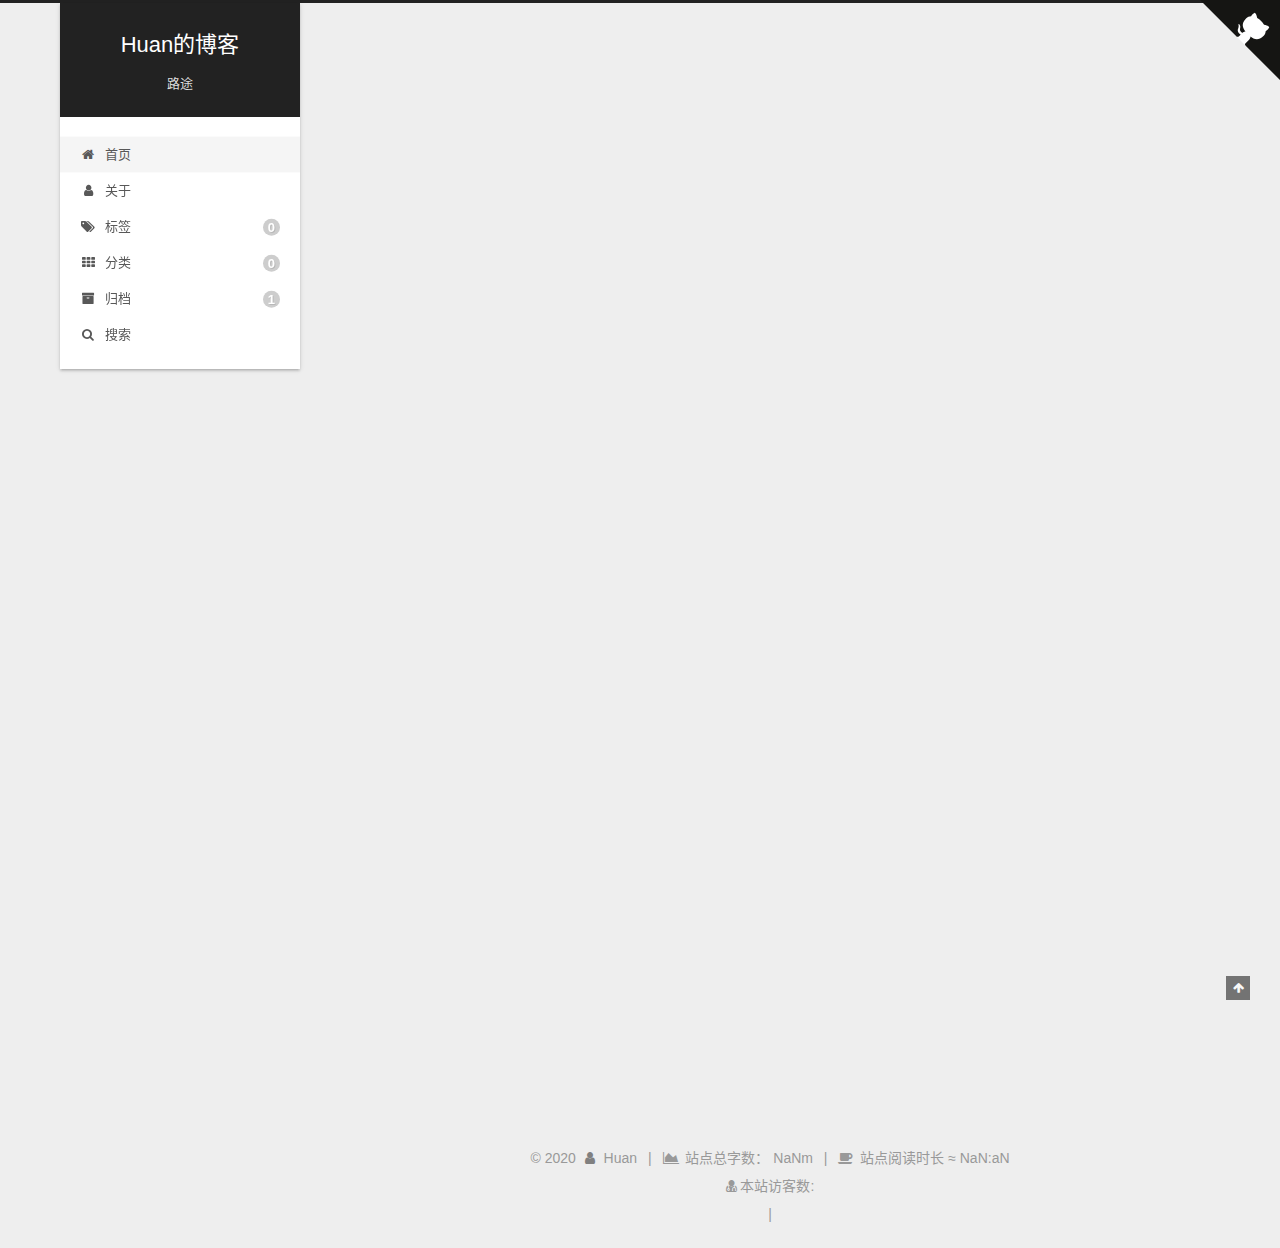
<file: index.html>
<!DOCTYPE html>
<html lang="zh-CN">
<head>
  <meta charset="UTF-8">
<meta name="viewport" content="width=device-width, initial-scale=1, maximum-scale=2">
<meta name="theme-color" content="#222">
<meta name="generator" content="Hexo 4.2.0">
  <link rel="apple-touch-icon" sizes="180x180" href="/images/apple-touch-icon-next.png">
  <link rel="icon" type="image/png" sizes="32x32" href="/images/favicon-32x32-next.png">
  <link rel="icon" type="image/png" sizes="16x16" href="/images/favicon-16x16-next.png">
  <link rel="mask-icon" href="/images/logo.svg" color="#222">

<link rel="stylesheet" href="/css/main.css">


<link rel="stylesheet" href="/lib/font-awesome/css/font-awesome.min.css">

<script id="hexo-configurations">
    var NexT = window.NexT || {};
    var CONFIG = {"hostname":"yoursite.com","root":"/","scheme":"Gemini","version":"7.7.2","exturl":false,"sidebar":{"position":"left","display":"post","padding":18,"offset":12,"onmobile":false},"copycode":{"enable":false,"show_result":false,"style":null},"back2top":{"enable":true,"sidebar":false,"scrollpercent":false},"bookmark":{"enable":false,"color":"#222","save":"auto"},"fancybox":false,"mediumzoom":false,"lazyload":false,"pangu":false,"comments":{"style":"tabs","active":null,"storage":true,"lazyload":false,"nav":null},"algolia":{"hits":{"per_page":10},"labels":{"input_placeholder":"Search for Posts","hits_empty":"We didn't find any results for the search: ${query}","hits_stats":"${hits} results found in ${time} ms"}},"localsearch":{"enable":true,"trigger":"auto","top_n_per_article":1,"unescape":false,"preload":false},"motion":{"enable":true,"async":false,"transition":{"post_block":"fadeIn","post_header":"slideDownIn","post_body":"slideDownIn","coll_header":"slideLeftIn","sidebar":"slideUpIn"}},"path":"search.xml"};
  </script>

  <meta name="description" content="所经历的过往决定今天的自己">
<meta property="og:type" content="website">
<meta property="og:title" content="Huan的博客">
<meta property="og:url" content="http://yoursite.com/index.html">
<meta property="og:site_name" content="Huan的博客">
<meta property="og:description" content="所经历的过往决定今天的自己">
<meta property="og:locale" content="zh_CN">
<meta property="article:author" content="Huan">
<meta property="article:tag" content="Java">
<meta name="twitter:card" content="summary">

<link rel="canonical" href="http://yoursite.com/">


<script id="page-configurations">
  // https://hexo.io/docs/variables.html
  CONFIG.page = {
    sidebar: "",
    isHome : true,
    isPost : false
  };
</script>

  <title>Huan的博客</title>
  






  <noscript>
  <style>
  .use-motion .brand,
  .use-motion .menu-item,
  .sidebar-inner,
  .use-motion .post-block,
  .use-motion .pagination,
  .use-motion .comments,
  .use-motion .post-header,
  .use-motion .post-body,
  .use-motion .collection-header { opacity: initial; }

  .use-motion .site-title,
  .use-motion .site-subtitle {
    opacity: initial;
    top: initial;
  }

  .use-motion .logo-line-before i { left: initial; }
  .use-motion .logo-line-after i { right: initial; }
  </style>
</noscript>

<link rel="alternate" href="/atom.xml" title="Huan的博客" type="application/atom+xml">
</head>

<body itemscope itemtype="http://schema.org/WebPage">
  <div class="container use-motion">
    <div class="headband"></div>

	<a href="https://your-url" target="_blank" rel="noopener" class="github-corner" aria-label="View source on GitHub">
		<svg width="80" height="80" viewBox="0 0 250 250" style="fill:#151513; color:#fff; position: absolute; top: 0; border: 0; right: 0;" aria-hidden="true">
			<path d="M0,0 L115,115 L130,115 L142,142 L250,250 L250,0 Z"></path>
			<path d="M128.3,109.0 C113.8,99.7 119.0,89.6 119.0,89.6 C122.0,82.7 120.5,78.6 120.5,78.6 C119.2,72.0 123.4,76.3 123.4,76.3 C127.3,80.9 125.5,87.3 125.5,87.3 C122.9,97.6 130.6,101.9 134.4,103.2" fill="currentColor" style="transform-origin: 130px 106px;" class="octo-arm"></path>
			<path d="M115.0,115.0 C114.9,115.1 118.7,116.5 119.8,115.4 L133.7,101.6 C136.9,99.2 139.9,98.4 142.2,98.6 C133.8,88.0 127.5,74.4 143.8,58.0 C148.5,53.4 154.0,51.2 159.7,51.0 C160.3,49.4 163.2,43.6 171.4,40.1 C171.4,40.1 176.1,42.5 178.8,56.2 C183.1,58.6 187.2,61.8 190.9,65.4 C194.5,69.0 197.7,73.2 200.1,77.6 C213.8,80.2 216.3,84.9 216.3,84.9 C212.7,93.1 206.9,96.0 205.4,96.6 C205.1,102.4 203.0,107.8 198.3,112.5 C181.9,128.9 168.3,122.5 157.7,114.1 C157.9,116.9 156.7,120.9 152.7,124.9 L141.0,136.5 C139.8,137.7 141.6,141.9 141.8,141.8 Z" fill="currentColor" class="octo-body"></path>
		</svg>
	</a><style>.github-corner:hover .octo-arm{animation:octocat-wave 560ms ease-in-out}@keyframes octocat-wave{0%,100%{transform:rotate(0)}20%,60%{transform:rotate(-25deg)}40%,80%{transform:rotate(10deg)}}@media (max-width:500px){.github-corner:hover .octo-arm{animation:none}.github-corner .octo-arm{animation:octocat-wave 560ms ease-in-out}}</style>
    
	<header class="header" itemscope itemtype="http://schema.org/WPHeader">
      <div class="header-inner"><div class="site-brand-container">
  <div class="site-nav-toggle">
    <div class="toggle" aria-label="切换导航栏">
      <span class="toggle-line toggle-line-first"></span>
      <span class="toggle-line toggle-line-middle"></span>
      <span class="toggle-line toggle-line-last"></span>
    </div>
  </div>

  <div class="site-meta">

    <div>
      <a href="/" class="brand" rel="start">
        <span class="logo-line-before"><i></i></span>
        <span class="site-title">Huan的博客</span>
        <span class="logo-line-after"><i></i></span>
      </a>
    </div>
        <p class="site-subtitle">路途</p>
  </div>

  <div class="site-nav-right">
    <div class="toggle popup-trigger">
        <i class="fa fa-search fa-fw fa-lg"></i>
    </div>
  </div>
</div>


<nav class="site-nav">
  
  <ul id="menu" class="menu">
        <li class="menu-item menu-item-home">

    <a href="/" rel="section"><i class="fa fa-fw fa-home"></i>首页</a>

  </li>
        <li class="menu-item menu-item-about">

    <a href="/about/" rel="section"><i class="fa fa-fw fa-user"></i>关于</a>

  </li>
        <li class="menu-item menu-item-tags">

    <a href="/tags/" rel="section"><i class="fa fa-fw fa-tags"></i>标签<span class="badge">0</span></a>

  </li>
        <li class="menu-item menu-item-categories">

    <a href="/categories/" rel="section"><i class="fa fa-fw fa-th"></i>分类<span class="badge">0</span></a>

  </li>
        <li class="menu-item menu-item-archives">

    <a href="/archives/" rel="section"><i class="fa fa-fw fa-archive"></i>归档<span class="badge">1</span></a>

  </li>
      <li class="menu-item menu-item-search">
        <a role="button" class="popup-trigger"><i class="fa fa-search fa-fw"></i>搜索
        </a>
      </li>
  </ul>

</nav>
  <div class="site-search">
    <div class="search-pop-overlay">
  <div class="popup search-popup">
      <div class="search-header">
  <span class="search-icon">
    <i class="fa fa-search"></i>
  </span>
  <div class="search-input-container">
    <input autocomplete="off" autocorrect="off" autocapitalize="off"
           placeholder="搜索..." spellcheck="false"
           type="search" class="search-input">
  </div>
  <span class="popup-btn-close">
    <i class="fa fa-times-circle"></i>
  </span>
</div>
<div id="search-result">
  <div id="no-result">
    <i class="fa fa-spinner fa-pulse fa-5x fa-fw"></i>
  </div>
</div>

  </div>
</div>

  </div>
</div>
    </header>

    
  <div class="back-to-top">
    <i class="fa fa-arrow-up"></i>
    <span>0%</span>
  </div>


    <main class="main">
      <div class="main-inner">
        <div class="content-wrap">
          

          <div class="content">
            

  <div class="posts-expand">
        
  
  
  <article itemscope itemtype="http://schema.org/Article" class="post-block home" lang="zh-CN">
    <link itemprop="mainEntityOfPage" href="http://yoursite.com/2020/03/15/hello-world/">

    <span hidden itemprop="author" itemscope itemtype="http://schema.org/Person">
      <meta itemprop="image" content="/images/avatar.jpg">
      <meta itemprop="name" content="Huan">
      <meta itemprop="description" content="所经历的过往决定今天的自己">
    </span>

    <span hidden itemprop="publisher" itemscope itemtype="http://schema.org/Organization">
      <meta itemprop="name" content="Huan的博客">
    </span>
      <header class="post-header">
        <h1 class="post-title" itemprop="name headline">
          
            <a href="/2020/03/15/hello-world/" class="post-title-link" itemprop="url">Hello World</a>
        </h1>

        <div class="post-meta">
            <span class="post-meta-item">
              <span class="post-meta-item-icon">
                <i class="fa fa-calendar-o"></i>
              </span>
              <span class="post-meta-item-text">发表于</span>
              

              <time title="创建时间：2020-03-15 13:09:03 / 修改时间：13:26:49" itemprop="dateCreated datePublished" datetime="2020-03-15T13:09:03+08:00">2020-03-15</time>
            </span>

          <br>
            <span class="post-meta-item" title="本文字数">
              <span class="post-meta-item-icon">
                <i class="fa fa-file-word-o"></i>
              </span>
                <span class="post-meta-item-text">本文字数：</span>
              <span></span>
            </span>
            <span class="post-meta-item" title="阅读时长">
              <span class="post-meta-item-icon">
                <i class="fa fa-clock-o"></i>
              </span>
                <span class="post-meta-item-text">阅读时长 &asymp;</span>
              <span>NaN:aN</span>
            </span>

        </div>
      </header>

    
    
    
    <div class="post-body" itemprop="articleBody">

      
          <p>Welcome to <a href="https://hexo.io/" target="_blank" rel="noopener">Hexo</a>! This is your very first post. Check <a href="https://hexo.io/docs/" target="_blank" rel="noopener">documentation</a> for more info. If you get any problems when using Hexo, you can find the answer in <a href="https://hexo.io/docs/troubleshooting.html" target="_blank" rel="noopener">troubleshooting</a> or you can ask me on <a href="https://github.com/hexojs/hexo/issues" target="_blank" rel="noopener">GitHub</a>.</p>
<h2 id="Quick-Start"><a href="#Quick-Start" class="headerlink" title="Quick Start"></a>Quick Start</h2><h3 id="Create-a-new-post"><a href="#Create-a-new-post" class="headerlink" title="Create a new post"></a>Create a new post</h3><figure class="highlight bash"><table><tr><td class="gutter"><pre><span class="line">1</span><br></pre></td><td class="code"><pre><span class="line">$ hexo new <span class="string">"M</span></span><br></pre></td></tr></table></figure>

<p>More info: <a href="https://hexo.io/docs/writing.html" target="_blank" rel="noopener">Writing</a></p>
<h3 id="Run-server"><a href="#Run-server" class="headerlink" title="Run server"></a>Run server</h3><figure class="highlight bash"><table><tr><td class="gutter"><pre><span class="line">1</span><br></pre></td><td class="code"><pre><span class="line">$ hexo server</span><br></pre></td></tr></table></figure>

<p>More info: <a href="https://hexo.io/docs/server.html" target="_blank" rel="noopener">Server</a></p>
<h3 id="Generate-static-files"><a href="#Generate-static-files" class="headerlink" title="Generate static files"></a>Generate static files</h3><figure class="highlight bash"><table><tr><td class="gutter"><pre><span class="line">1</span><br></pre></td><td class="code"><pre><span class="line">$ hexo generate</span><br></pre></td></tr></table></figure>

<p>More info: <a href="https://hexo.io/docs/generating.html" target="_blank" rel="noopener">Generating</a></p>
<h3 id="Deploy-to-remote-sites"><a href="#Deploy-to-remote-sites" class="headerlink" title="Deploy to remote sites"></a>Deploy to remote sites</h3><figure class="highlight bash"><table><tr><td class="gutter"><pre><span class="line">1</span><br></pre></td><td class="code"><pre><span class="line">$ hexo deploy</span><br></pre></td></tr></table></figure>

<p>More info: <a href="https://hexo.io/docs/one-command-deployment.html" target="_blank" rel="noopener">Deployment</a></p>

      
    </div>

    
    
    
      <footer class="post-footer">
        <div class="post-eof"></div>
      </footer>
  </article>
  
  
  

  </div>

  



          </div>
          

<script>
  window.addEventListener('tabs:register', () => {
    let { activeClass } = CONFIG.comments;
    if (CONFIG.comments.storage) {
      activeClass = localStorage.getItem('comments_active') || activeClass;
    }
    if (activeClass) {
      let activeTab = document.querySelector(`a[href="#comment-${activeClass}"]`);
      if (activeTab) {
        activeTab.click();
      }
    }
  });
  if (CONFIG.comments.storage) {
    window.addEventListener('tabs:click', event => {
      if (!event.target.matches('.tabs-comment .tab-content .tab-pane')) return;
      let commentClass = event.target.classList[1];
      localStorage.setItem('comments_active', commentClass);
    });
  }
</script>

        </div>
          
  
  <div class="toggle sidebar-toggle">
    <span class="toggle-line toggle-line-first"></span>
    <span class="toggle-line toggle-line-middle"></span>
    <span class="toggle-line toggle-line-last"></span>
  </div>

  <aside class="sidebar">
    <div class="sidebar-inner">

      <ul class="sidebar-nav motion-element">
        <li class="sidebar-nav-toc">
          文章目录
        </li>
        <li class="sidebar-nav-overview">
          站点概览
        </li>
      </ul>

      <!--noindex-->
      <div class="post-toc-wrap sidebar-panel">
      </div>
      <!--/noindex-->

      <div class="site-overview-wrap sidebar-panel">
        <div class="site-author motion-element" itemprop="author" itemscope itemtype="http://schema.org/Person">
    <img class="site-author-image" itemprop="image" alt="Huan"
      src="/images/avatar.jpg">
  <p class="site-author-name" itemprop="name">Huan</p>
  <div class="site-description" itemprop="description">所经历的过往决定今天的自己</div>
</div>
<div class="site-state-wrap motion-element">
  <nav class="site-state">
      <div class="site-state-item site-state-posts">
          <a href="/archives/">
        
          <span class="site-state-item-count">1</span>
          <span class="site-state-item-name">日志</span>
        </a>
      </div>
  </nav>
</div>
  <div class="cc-license motion-element" itemprop="license">
    <a href="https://creativecommons.org/licenses/by-nc-sa/4.0/" class="cc-opacity" rel="noopener" target="_blank"><img src="/images/cc-by-nc-sa.svg" alt="Creative Commons"></a>
  </div>



      </div>

    </div>
  </aside>
  <div id="sidebar-dimmer"></div>


      </div>
    </main>

    <footer class="footer">
      <div class="footer-inner">
        

<script async src="https://busuanzi.ibruce.info/busuanzi/2.3/busuanzi.pure.mini.js"></script>

<div class="copyright">
  
  &copy; 
  <span itemprop="copyrightYear">2020</span>
  <span class="with-love">
    <i class="fa fa-user"></i>
  </span>
  <span class="author" itemprop="copyrightHolder">Huan</span>
    <span class="post-meta-divider">|</span>
    <span class="post-meta-item-icon">
      <i class="fa fa-area-chart"></i>
    </span>
      <span class="post-meta-item-text">站点总字数：</span>
    <span title="站点总字数">NaNm</span>
    <span class="post-meta-divider">|</span>
    <span class="post-meta-item-icon">
      <i class="fa fa-coffee"></i>
    </span>
      <span class="post-meta-item-text">站点阅读时长 &asymp;</span>
    <span title="站点阅读时长">NaN:aN</span>
</div>


<div class="powered-by">
<i class="fa fa-user-md"></i><span id="busuanzi_container_site_uv">
  本站访客数:<span id="busuanzi_value_site_uv"></span>
</span>
</div>

        
<div class="busuanzi-count">
  <script async src="https://busuanzi.ibruce.info/busuanzi/2.3/busuanzi.pure.mini.js"></script>
    <span class="post-meta-item" id="busuanzi_container_site_uv" style="display: none;">
      <span class="post-meta-item-icon">
        <i class="fa fa-user"></i>
      </span>
      <span class="site-uv" title="总访客量">
        <span id="busuanzi_value_site_uv"></span>
      </span>
    </span>
    <span class="post-meta-divider">|</span>
    <span class="post-meta-item" id="busuanzi_container_site_pv" style="display: none;">
      <span class="post-meta-item-icon">
        <i class="fa fa-eye"></i>
      </span>
      <span class="site-pv" title="总访问量">
        <span id="busuanzi_value_site_pv"></span>
      </span>
    </span>
</div>








      </div>
    </footer>
  </div>

  
  <script src="/lib/anime.min.js"></script>
  <script src="/lib/velocity/velocity.min.js"></script>
  <script src="/lib/velocity/velocity.ui.min.js"></script>

<script src="/js/utils.js"></script>

<script src="/js/motion.js"></script>


<script src="/js/schemes/pisces.js"></script>


<script src="/js/next-boot.js"></script>




  




  
<script src="/js/local-search.js"></script>













  

  

</body>
</html>
</file>
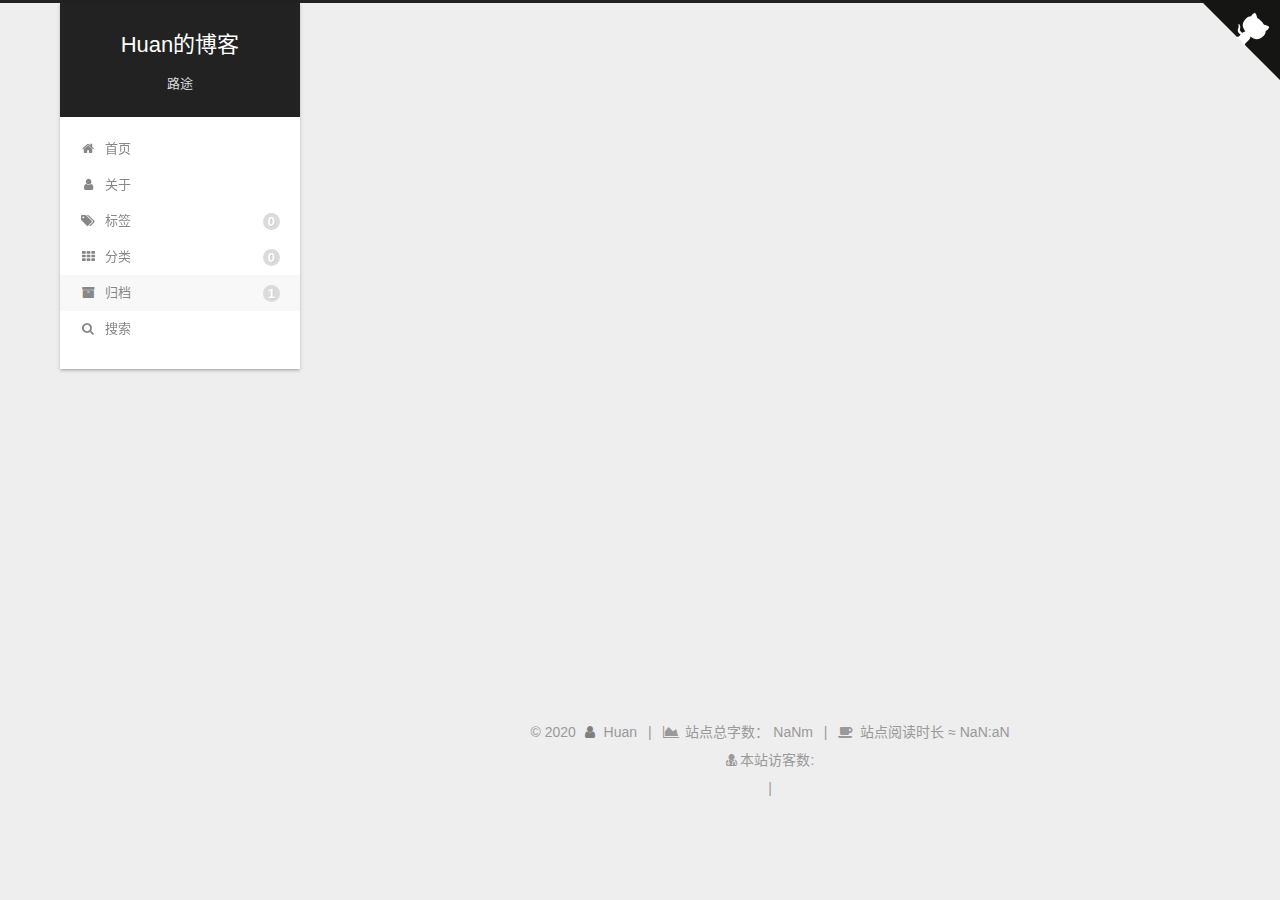
<file: archives/index.html>
<!DOCTYPE html>
<html lang="zh-CN">
<head>
  <meta charset="UTF-8">
<meta name="viewport" content="width=device-width, initial-scale=1, maximum-scale=2">
<meta name="theme-color" content="#222">
<meta name="generator" content="Hexo 4.2.0">
  <link rel="apple-touch-icon" sizes="180x180" href="/images/apple-touch-icon-next.png">
  <link rel="icon" type="image/png" sizes="32x32" href="/images/favicon-32x32-next.png">
  <link rel="icon" type="image/png" sizes="16x16" href="/images/favicon-16x16-next.png">
  <link rel="mask-icon" href="/images/logo.svg" color="#222">

<link rel="stylesheet" href="/css/main.css">


<link rel="stylesheet" href="/lib/font-awesome/css/font-awesome.min.css">

<script id="hexo-configurations">
    var NexT = window.NexT || {};
    var CONFIG = {"hostname":"yoursite.com","root":"/","scheme":"Gemini","version":"7.7.2","exturl":false,"sidebar":{"position":"left","display":"post","padding":18,"offset":12,"onmobile":false},"copycode":{"enable":false,"show_result":false,"style":null},"back2top":{"enable":true,"sidebar":false,"scrollpercent":false},"bookmark":{"enable":false,"color":"#222","save":"auto"},"fancybox":false,"mediumzoom":false,"lazyload":false,"pangu":false,"comments":{"style":"tabs","active":null,"storage":true,"lazyload":false,"nav":null},"algolia":{"hits":{"per_page":10},"labels":{"input_placeholder":"Search for Posts","hits_empty":"We didn't find any results for the search: ${query}","hits_stats":"${hits} results found in ${time} ms"}},"localsearch":{"enable":true,"trigger":"auto","top_n_per_article":1,"unescape":false,"preload":false},"motion":{"enable":true,"async":false,"transition":{"post_block":"fadeIn","post_header":"slideDownIn","post_body":"slideDownIn","coll_header":"slideLeftIn","sidebar":"slideUpIn"}},"path":"search.xml"};
  </script>

  <meta name="description" content="所经历的过往决定今天的自己">
<meta property="og:type" content="website">
<meta property="og:title" content="Huan的博客">
<meta property="og:url" content="http://yoursite.com/archives/index.html">
<meta property="og:site_name" content="Huan的博客">
<meta property="og:description" content="所经历的过往决定今天的自己">
<meta property="og:locale" content="zh_CN">
<meta property="article:author" content="Huan">
<meta property="article:tag" content="Java">
<meta name="twitter:card" content="summary">

<link rel="canonical" href="http://yoursite.com/archives/">


<script id="page-configurations">
  // https://hexo.io/docs/variables.html
  CONFIG.page = {
    sidebar: "",
    isHome : false,
    isPost : false
  };
</script>

  <title>归档 | Huan的博客</title>
  






  <noscript>
  <style>
  .use-motion .brand,
  .use-motion .menu-item,
  .sidebar-inner,
  .use-motion .post-block,
  .use-motion .pagination,
  .use-motion .comments,
  .use-motion .post-header,
  .use-motion .post-body,
  .use-motion .collection-header { opacity: initial; }

  .use-motion .site-title,
  .use-motion .site-subtitle {
    opacity: initial;
    top: initial;
  }

  .use-motion .logo-line-before i { left: initial; }
  .use-motion .logo-line-after i { right: initial; }
  </style>
</noscript>

<link rel="alternate" href="/atom.xml" title="Huan的博客" type="application/atom+xml">
</head>

<body itemscope itemtype="http://schema.org/WebPage">
  <div class="container use-motion">
    <div class="headband"></div>

	<a href="https://your-url" target="_blank" rel="noopener" class="github-corner" aria-label="View source on GitHub">
		<svg width="80" height="80" viewBox="0 0 250 250" style="fill:#151513; color:#fff; position: absolute; top: 0; border: 0; right: 0;" aria-hidden="true">
			<path d="M0,0 L115,115 L130,115 L142,142 L250,250 L250,0 Z"></path>
			<path d="M128.3,109.0 C113.8,99.7 119.0,89.6 119.0,89.6 C122.0,82.7 120.5,78.6 120.5,78.6 C119.2,72.0 123.4,76.3 123.4,76.3 C127.3,80.9 125.5,87.3 125.5,87.3 C122.9,97.6 130.6,101.9 134.4,103.2" fill="currentColor" style="transform-origin: 130px 106px;" class="octo-arm"></path>
			<path d="M115.0,115.0 C114.9,115.1 118.7,116.5 119.8,115.4 L133.7,101.6 C136.9,99.2 139.9,98.4 142.2,98.6 C133.8,88.0 127.5,74.4 143.8,58.0 C148.5,53.4 154.0,51.2 159.7,51.0 C160.3,49.4 163.2,43.6 171.4,40.1 C171.4,40.1 176.1,42.5 178.8,56.2 C183.1,58.6 187.2,61.8 190.9,65.4 C194.5,69.0 197.7,73.2 200.1,77.6 C213.8,80.2 216.3,84.9 216.3,84.9 C212.7,93.1 206.9,96.0 205.4,96.6 C205.1,102.4 203.0,107.8 198.3,112.5 C181.9,128.9 168.3,122.5 157.7,114.1 C157.9,116.9 156.7,120.9 152.7,124.9 L141.0,136.5 C139.8,137.7 141.6,141.9 141.8,141.8 Z" fill="currentColor" class="octo-body"></path>
		</svg>
	</a><style>.github-corner:hover .octo-arm{animation:octocat-wave 560ms ease-in-out}@keyframes octocat-wave{0%,100%{transform:rotate(0)}20%,60%{transform:rotate(-25deg)}40%,80%{transform:rotate(10deg)}}@media (max-width:500px){.github-corner:hover .octo-arm{animation:none}.github-corner .octo-arm{animation:octocat-wave 560ms ease-in-out}}</style>
    
	<header class="header" itemscope itemtype="http://schema.org/WPHeader">
      <div class="header-inner"><div class="site-brand-container">
  <div class="site-nav-toggle">
    <div class="toggle" aria-label="切换导航栏">
      <span class="toggle-line toggle-line-first"></span>
      <span class="toggle-line toggle-line-middle"></span>
      <span class="toggle-line toggle-line-last"></span>
    </div>
  </div>

  <div class="site-meta">

    <div>
      <a href="/" class="brand" rel="start">
        <span class="logo-line-before"><i></i></span>
        <span class="site-title">Huan的博客</span>
        <span class="logo-line-after"><i></i></span>
      </a>
    </div>
        <p class="site-subtitle">路途</p>
  </div>

  <div class="site-nav-right">
    <div class="toggle popup-trigger">
        <i class="fa fa-search fa-fw fa-lg"></i>
    </div>
  </div>
</div>


<nav class="site-nav">
  
  <ul id="menu" class="menu">
        <li class="menu-item menu-item-home">

    <a href="/" rel="section"><i class="fa fa-fw fa-home"></i>首页</a>

  </li>
        <li class="menu-item menu-item-about">

    <a href="/about/" rel="section"><i class="fa fa-fw fa-user"></i>关于</a>

  </li>
        <li class="menu-item menu-item-tags">

    <a href="/tags/" rel="section"><i class="fa fa-fw fa-tags"></i>标签<span class="badge">0</span></a>

  </li>
        <li class="menu-item menu-item-categories">

    <a href="/categories/" rel="section"><i class="fa fa-fw fa-th"></i>分类<span class="badge">0</span></a>

  </li>
        <li class="menu-item menu-item-archives">

    <a href="/archives/" rel="section"><i class="fa fa-fw fa-archive"></i>归档<span class="badge">1</span></a>

  </li>
      <li class="menu-item menu-item-search">
        <a role="button" class="popup-trigger"><i class="fa fa-search fa-fw"></i>搜索
        </a>
      </li>
  </ul>

</nav>
  <div class="site-search">
    <div class="search-pop-overlay">
  <div class="popup search-popup">
      <div class="search-header">
  <span class="search-icon">
    <i class="fa fa-search"></i>
  </span>
  <div class="search-input-container">
    <input autocomplete="off" autocorrect="off" autocapitalize="off"
           placeholder="搜索..." spellcheck="false"
           type="search" class="search-input">
  </div>
  <span class="popup-btn-close">
    <i class="fa fa-times-circle"></i>
  </span>
</div>
<div id="search-result">
  <div id="no-result">
    <i class="fa fa-spinner fa-pulse fa-5x fa-fw"></i>
  </div>
</div>

  </div>
</div>

  </div>
</div>
    </header>

    
  <div class="back-to-top">
    <i class="fa fa-arrow-up"></i>
    <span>0%</span>
  </div>


    <main class="main">
      <div class="main-inner">
        <div class="content-wrap">
          

          <div class="content">
            

  
  
  
  <div class="post-block">
    <div class="posts-collapse">
      <div class="collection-title">
        <span class="collection-header">嗯..! 目前共计 1 篇日志。 继续努力。</span>
      </div>

      
    <div class="collection-year">
      <h1 class="collection-header">2020</h1>
    </div>

  <article itemscope itemtype="http://schema.org/Article">
    <header class="post-header">

      <div class="post-meta">
        <time itemprop="dateCreated"
              datetime="2020-03-15T13:09:03+08:00"
              content="2020-03-15">
          03-15
        </time>
      </div>

      <h2 class="post-title">
          <a class="post-title-link" href="/2020/03/15/hello-world/" itemprop="url">
            <span itemprop="name">Hello World</span>
          </a>
      </h2>

    </header>
  </article>


    </div>
  </div>
  
  
  

  



          </div>
          

<script>
  window.addEventListener('tabs:register', () => {
    let { activeClass } = CONFIG.comments;
    if (CONFIG.comments.storage) {
      activeClass = localStorage.getItem('comments_active') || activeClass;
    }
    if (activeClass) {
      let activeTab = document.querySelector(`a[href="#comment-${activeClass}"]`);
      if (activeTab) {
        activeTab.click();
      }
    }
  });
  if (CONFIG.comments.storage) {
    window.addEventListener('tabs:click', event => {
      if (!event.target.matches('.tabs-comment .tab-content .tab-pane')) return;
      let commentClass = event.target.classList[1];
      localStorage.setItem('comments_active', commentClass);
    });
  }
</script>

        </div>
          
  
  <div class="toggle sidebar-toggle">
    <span class="toggle-line toggle-line-first"></span>
    <span class="toggle-line toggle-line-middle"></span>
    <span class="toggle-line toggle-line-last"></span>
  </div>

  <aside class="sidebar">
    <div class="sidebar-inner">

      <ul class="sidebar-nav motion-element">
        <li class="sidebar-nav-toc">
          文章目录
        </li>
        <li class="sidebar-nav-overview">
          站点概览
        </li>
      </ul>

      <!--noindex-->
      <div class="post-toc-wrap sidebar-panel">
      </div>
      <!--/noindex-->

      <div class="site-overview-wrap sidebar-panel">
        <div class="site-author motion-element" itemprop="author" itemscope itemtype="http://schema.org/Person">
    <img class="site-author-image" itemprop="image" alt="Huan"
      src="/images/avatar.jpg">
  <p class="site-author-name" itemprop="name">Huan</p>
  <div class="site-description" itemprop="description">所经历的过往决定今天的自己</div>
</div>
<div class="site-state-wrap motion-element">
  <nav class="site-state">
      <div class="site-state-item site-state-posts">
          <a href="/archives/">
        
          <span class="site-state-item-count">1</span>
          <span class="site-state-item-name">日志</span>
        </a>
      </div>
  </nav>
</div>
  <div class="cc-license motion-element" itemprop="license">
    <a href="https://creativecommons.org/licenses/by-nc-sa/4.0/" class="cc-opacity" rel="noopener" target="_blank"><img src="/images/cc-by-nc-sa.svg" alt="Creative Commons"></a>
  </div>



      </div>

    </div>
  </aside>
  <div id="sidebar-dimmer"></div>


      </div>
    </main>

    <footer class="footer">
      <div class="footer-inner">
        

<script async src="https://busuanzi.ibruce.info/busuanzi/2.3/busuanzi.pure.mini.js"></script>

<div class="copyright">
  
  &copy; 
  <span itemprop="copyrightYear">2020</span>
  <span class="with-love">
    <i class="fa fa-user"></i>
  </span>
  <span class="author" itemprop="copyrightHolder">Huan</span>
    <span class="post-meta-divider">|</span>
    <span class="post-meta-item-icon">
      <i class="fa fa-area-chart"></i>
    </span>
      <span class="post-meta-item-text">站点总字数：</span>
    <span title="站点总字数">NaNm</span>
    <span class="post-meta-divider">|</span>
    <span class="post-meta-item-icon">
      <i class="fa fa-coffee"></i>
    </span>
      <span class="post-meta-item-text">站点阅读时长 &asymp;</span>
    <span title="站点阅读时长">NaN:aN</span>
</div>


<div class="powered-by">
<i class="fa fa-user-md"></i><span id="busuanzi_container_site_uv">
  本站访客数:<span id="busuanzi_value_site_uv"></span>
</span>
</div>

        
<div class="busuanzi-count">
  <script async src="https://busuanzi.ibruce.info/busuanzi/2.3/busuanzi.pure.mini.js"></script>
    <span class="post-meta-item" id="busuanzi_container_site_uv" style="display: none;">
      <span class="post-meta-item-icon">
        <i class="fa fa-user"></i>
      </span>
      <span class="site-uv" title="总访客量">
        <span id="busuanzi_value_site_uv"></span>
      </span>
    </span>
    <span class="post-meta-divider">|</span>
    <span class="post-meta-item" id="busuanzi_container_site_pv" style="display: none;">
      <span class="post-meta-item-icon">
        <i class="fa fa-eye"></i>
      </span>
      <span class="site-pv" title="总访问量">
        <span id="busuanzi_value_site_pv"></span>
      </span>
    </span>
</div>








      </div>
    </footer>
  </div>

  
  <script src="/lib/anime.min.js"></script>
  <script src="/lib/velocity/velocity.min.js"></script>
  <script src="/lib/velocity/velocity.ui.min.js"></script>

<script src="/js/utils.js"></script>

<script src="/js/motion.js"></script>


<script src="/js/schemes/pisces.js"></script>


<script src="/js/next-boot.js"></script>




  




  
<script src="/js/local-search.js"></script>













  

  

</body>
</html>
</file>
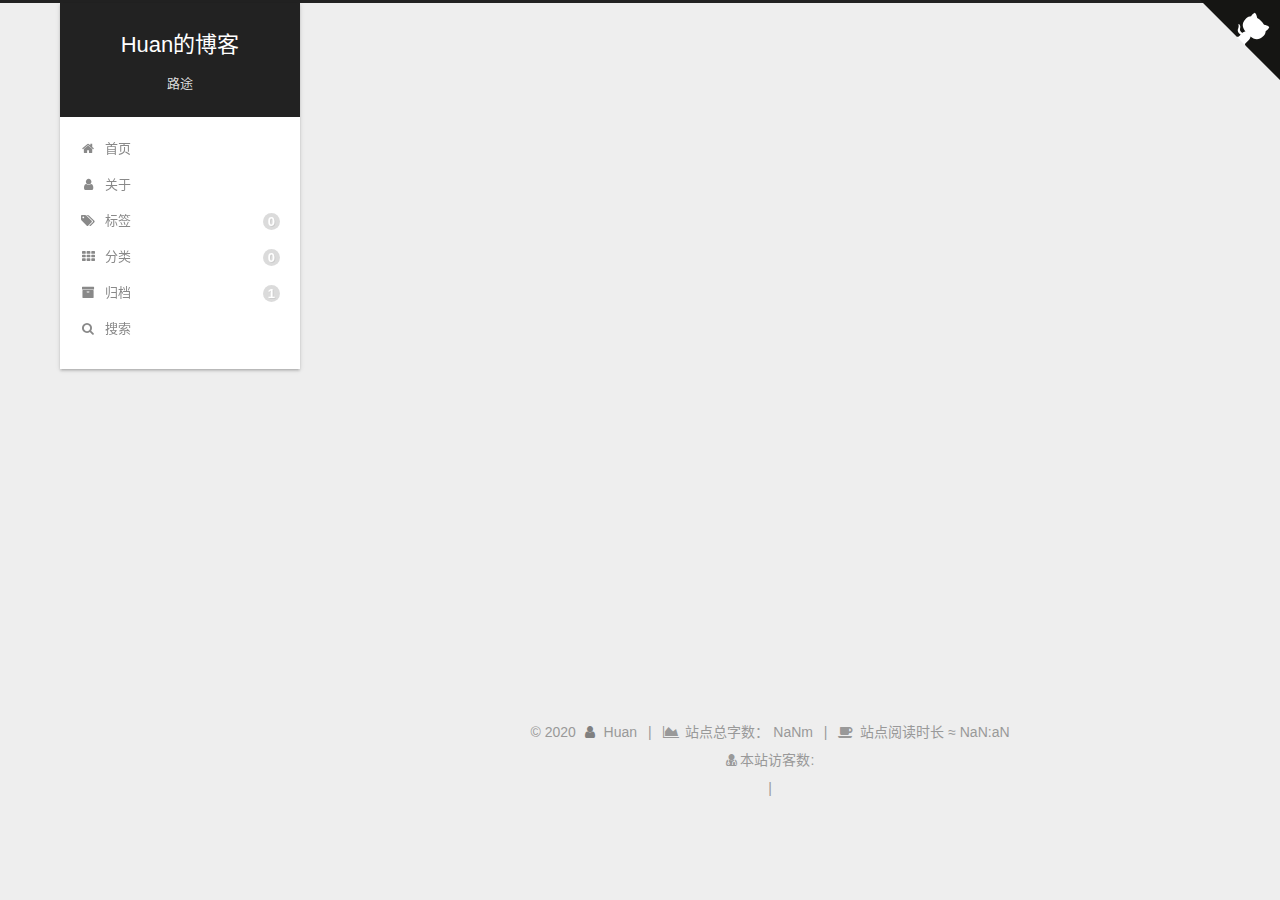
<file: first/index.html>
<!DOCTYPE html>
<html lang="zh-CN">
<head>
  <meta charset="UTF-8">
<meta name="viewport" content="width=device-width, initial-scale=1, maximum-scale=2">
<meta name="theme-color" content="#222">
<meta name="generator" content="Hexo 4.2.0">
  <link rel="apple-touch-icon" sizes="180x180" href="/images/apple-touch-icon-next.png">
  <link rel="icon" type="image/png" sizes="32x32" href="/images/favicon-32x32-next.png">
  <link rel="icon" type="image/png" sizes="16x16" href="/images/favicon-16x16-next.png">
  <link rel="mask-icon" href="/images/logo.svg" color="#222">

<link rel="stylesheet" href="/css/main.css">


<link rel="stylesheet" href="/lib/font-awesome/css/font-awesome.min.css">

<script id="hexo-configurations">
    var NexT = window.NexT || {};
    var CONFIG = {"hostname":"yoursite.com","root":"/","scheme":"Gemini","version":"7.7.2","exturl":false,"sidebar":{"position":"left","display":"post","padding":18,"offset":12,"onmobile":false},"copycode":{"enable":false,"show_result":false,"style":null},"back2top":{"enable":true,"sidebar":false,"scrollpercent":false},"bookmark":{"enable":false,"color":"#222","save":"auto"},"fancybox":false,"mediumzoom":false,"lazyload":false,"pangu":false,"comments":{"style":"tabs","active":null,"storage":true,"lazyload":false,"nav":null},"algolia":{"hits":{"per_page":10},"labels":{"input_placeholder":"Search for Posts","hits_empty":"We didn't find any results for the search: ${query}","hits_stats":"${hits} results found in ${time} ms"}},"localsearch":{"enable":true,"trigger":"auto","top_n_per_article":1,"unescape":false,"preload":false},"motion":{"enable":true,"async":false,"transition":{"post_block":"fadeIn","post_header":"slideDownIn","post_body":"slideDownIn","coll_header":"slideLeftIn","sidebar":"slideUpIn"}},"path":"search.xml"};
  </script>

  <meta name="description" content="所经历的过往决定今天的自己">
<meta property="og:type" content="website">
<meta property="og:title" content="first">
<meta property="og:url" content="http://yoursite.com/first/index.html">
<meta property="og:site_name" content="Huan的博客">
<meta property="og:description" content="所经历的过往决定今天的自己">
<meta property="og:locale" content="zh_CN">
<meta property="article:published_time" content="2020-03-15T11:59:17.000Z">
<meta property="article:modified_time" content="2020-03-15T11:59:17.381Z">
<meta property="article:author" content="Huan">
<meta property="article:tag" content="Java">
<meta name="twitter:card" content="summary">

<link rel="canonical" href="http://yoursite.com/first/">


<script id="page-configurations">
  // https://hexo.io/docs/variables.html
  CONFIG.page = {
    sidebar: "",
    isHome : false,
    isPost : false
  };
</script>

  <title>first | Huan的博客
  </title>
  






  <noscript>
  <style>
  .use-motion .brand,
  .use-motion .menu-item,
  .sidebar-inner,
  .use-motion .post-block,
  .use-motion .pagination,
  .use-motion .comments,
  .use-motion .post-header,
  .use-motion .post-body,
  .use-motion .collection-header { opacity: initial; }

  .use-motion .site-title,
  .use-motion .site-subtitle {
    opacity: initial;
    top: initial;
  }

  .use-motion .logo-line-before i { left: initial; }
  .use-motion .logo-line-after i { right: initial; }
  </style>
</noscript>

<link rel="alternate" href="/atom.xml" title="Huan的博客" type="application/atom+xml">
</head>

<body itemscope itemtype="http://schema.org/WebPage">
  <div class="container use-motion">
    <div class="headband"></div>

	<a href="https://your-url" target="_blank" rel="noopener" class="github-corner" aria-label="View source on GitHub">
		<svg width="80" height="80" viewBox="0 0 250 250" style="fill:#151513; color:#fff; position: absolute; top: 0; border: 0; right: 0;" aria-hidden="true">
			<path d="M0,0 L115,115 L130,115 L142,142 L250,250 L250,0 Z"></path>
			<path d="M128.3,109.0 C113.8,99.7 119.0,89.6 119.0,89.6 C122.0,82.7 120.5,78.6 120.5,78.6 C119.2,72.0 123.4,76.3 123.4,76.3 C127.3,80.9 125.5,87.3 125.5,87.3 C122.9,97.6 130.6,101.9 134.4,103.2" fill="currentColor" style="transform-origin: 130px 106px;" class="octo-arm"></path>
			<path d="M115.0,115.0 C114.9,115.1 118.7,116.5 119.8,115.4 L133.7,101.6 C136.9,99.2 139.9,98.4 142.2,98.6 C133.8,88.0 127.5,74.4 143.8,58.0 C148.5,53.4 154.0,51.2 159.7,51.0 C160.3,49.4 163.2,43.6 171.4,40.1 C171.4,40.1 176.1,42.5 178.8,56.2 C183.1,58.6 187.2,61.8 190.9,65.4 C194.5,69.0 197.7,73.2 200.1,77.6 C213.8,80.2 216.3,84.9 216.3,84.9 C212.7,93.1 206.9,96.0 205.4,96.6 C205.1,102.4 203.0,107.8 198.3,112.5 C181.9,128.9 168.3,122.5 157.7,114.1 C157.9,116.9 156.7,120.9 152.7,124.9 L141.0,136.5 C139.8,137.7 141.6,141.9 141.8,141.8 Z" fill="currentColor" class="octo-body"></path>
		</svg>
	</a><style>.github-corner:hover .octo-arm{animation:octocat-wave 560ms ease-in-out}@keyframes octocat-wave{0%,100%{transform:rotate(0)}20%,60%{transform:rotate(-25deg)}40%,80%{transform:rotate(10deg)}}@media (max-width:500px){.github-corner:hover .octo-arm{animation:none}.github-corner .octo-arm{animation:octocat-wave 560ms ease-in-out}}</style>
    
	<header class="header" itemscope itemtype="http://schema.org/WPHeader">
      <div class="header-inner"><div class="site-brand-container">
  <div class="site-nav-toggle">
    <div class="toggle" aria-label="切换导航栏">
      <span class="toggle-line toggle-line-first"></span>
      <span class="toggle-line toggle-line-middle"></span>
      <span class="toggle-line toggle-line-last"></span>
    </div>
  </div>

  <div class="site-meta">

    <div>
      <a href="/" class="brand" rel="start">
        <span class="logo-line-before"><i></i></span>
        <span class="site-title">Huan的博客</span>
        <span class="logo-line-after"><i></i></span>
      </a>
    </div>
        <p class="site-subtitle">路途</p>
  </div>

  <div class="site-nav-right">
    <div class="toggle popup-trigger">
        <i class="fa fa-search fa-fw fa-lg"></i>
    </div>
  </div>
</div>


<nav class="site-nav">
  
  <ul id="menu" class="menu">
        <li class="menu-item menu-item-home">

    <a href="/" rel="section"><i class="fa fa-fw fa-home"></i>首页</a>

  </li>
        <li class="menu-item menu-item-about">

    <a href="/about/" rel="section"><i class="fa fa-fw fa-user"></i>关于</a>

  </li>
        <li class="menu-item menu-item-tags">

    <a href="/tags/" rel="section"><i class="fa fa-fw fa-tags"></i>标签<span class="badge">0</span></a>

  </li>
        <li class="menu-item menu-item-categories">

    <a href="/categories/" rel="section"><i class="fa fa-fw fa-th"></i>分类<span class="badge">0</span></a>

  </li>
        <li class="menu-item menu-item-archives">

    <a href="/archives/" rel="section"><i class="fa fa-fw fa-archive"></i>归档<span class="badge">1</span></a>

  </li>
      <li class="menu-item menu-item-search">
        <a role="button" class="popup-trigger"><i class="fa fa-search fa-fw"></i>搜索
        </a>
      </li>
  </ul>

</nav>
  <div class="site-search">
    <div class="search-pop-overlay">
  <div class="popup search-popup">
      <div class="search-header">
  <span class="search-icon">
    <i class="fa fa-search"></i>
  </span>
  <div class="search-input-container">
    <input autocomplete="off" autocorrect="off" autocapitalize="off"
           placeholder="搜索..." spellcheck="false"
           type="search" class="search-input">
  </div>
  <span class="popup-btn-close">
    <i class="fa fa-times-circle"></i>
  </span>
</div>
<div id="search-result">
  <div id="no-result">
    <i class="fa fa-spinner fa-pulse fa-5x fa-fw"></i>
  </div>
</div>

  </div>
</div>

  </div>
</div>
    </header>

    
  <div class="back-to-top">
    <i class="fa fa-arrow-up"></i>
    <span>0%</span>
  </div>


    <main class="main">
      <div class="main-inner">
        <div class="content-wrap">
          
  
  

          <div class="content">
            

  <div class="posts-expand">
    
    
    
    <div class="post-block" lang="zh-CN">
      <header class="post-header">

<h1 class="post-title" itemprop="name headline">first
</h1>

<div class="post-meta">
  

</div>

</header>

      
      
      
      <div class="post-body">
          
      </div>
      
      
      
    </div>
    

    
    
    
  </div>


          </div>
          

<script>
  window.addEventListener('tabs:register', () => {
    let { activeClass } = CONFIG.comments;
    if (CONFIG.comments.storage) {
      activeClass = localStorage.getItem('comments_active') || activeClass;
    }
    if (activeClass) {
      let activeTab = document.querySelector(`a[href="#comment-${activeClass}"]`);
      if (activeTab) {
        activeTab.click();
      }
    }
  });
  if (CONFIG.comments.storage) {
    window.addEventListener('tabs:click', event => {
      if (!event.target.matches('.tabs-comment .tab-content .tab-pane')) return;
      let commentClass = event.target.classList[1];
      localStorage.setItem('comments_active', commentClass);
    });
  }
</script>

        </div>
          
  
  <div class="toggle sidebar-toggle">
    <span class="toggle-line toggle-line-first"></span>
    <span class="toggle-line toggle-line-middle"></span>
    <span class="toggle-line toggle-line-last"></span>
  </div>

  <aside class="sidebar">
    <div class="sidebar-inner">

      <ul class="sidebar-nav motion-element">
        <li class="sidebar-nav-toc">
          文章目录
        </li>
        <li class="sidebar-nav-overview">
          站点概览
        </li>
      </ul>

      <!--noindex-->
      <div class="post-toc-wrap sidebar-panel">
      </div>
      <!--/noindex-->

      <div class="site-overview-wrap sidebar-panel">
        <div class="site-author motion-element" itemprop="author" itemscope itemtype="http://schema.org/Person">
    <img class="site-author-image" itemprop="image" alt="Huan"
      src="/images/avatar.jpg">
  <p class="site-author-name" itemprop="name">Huan</p>
  <div class="site-description" itemprop="description">所经历的过往决定今天的自己</div>
</div>
<div class="site-state-wrap motion-element">
  <nav class="site-state">
      <div class="site-state-item site-state-posts">
          <a href="/archives/">
        
          <span class="site-state-item-count">1</span>
          <span class="site-state-item-name">日志</span>
        </a>
      </div>
  </nav>
</div>
  <div class="cc-license motion-element" itemprop="license">
    <a href="https://creativecommons.org/licenses/by-nc-sa/4.0/" class="cc-opacity" rel="noopener" target="_blank"><img src="/images/cc-by-nc-sa.svg" alt="Creative Commons"></a>
  </div>



      </div>

    </div>
  </aside>
  <div id="sidebar-dimmer"></div>


      </div>
    </main>

    <footer class="footer">
      <div class="footer-inner">
        

<script async src="https://busuanzi.ibruce.info/busuanzi/2.3/busuanzi.pure.mini.js"></script>

<div class="copyright">
  
  &copy; 
  <span itemprop="copyrightYear">2020</span>
  <span class="with-love">
    <i class="fa fa-user"></i>
  </span>
  <span class="author" itemprop="copyrightHolder">Huan</span>
    <span class="post-meta-divider">|</span>
    <span class="post-meta-item-icon">
      <i class="fa fa-area-chart"></i>
    </span>
      <span class="post-meta-item-text">站点总字数：</span>
    <span title="站点总字数">NaNm</span>
    <span class="post-meta-divider">|</span>
    <span class="post-meta-item-icon">
      <i class="fa fa-coffee"></i>
    </span>
      <span class="post-meta-item-text">站点阅读时长 &asymp;</span>
    <span title="站点阅读时长">NaN:aN</span>
</div>


<div class="powered-by">
<i class="fa fa-user-md"></i><span id="busuanzi_container_site_uv">
  本站访客数:<span id="busuanzi_value_site_uv"></span>
</span>
</div>

        
<div class="busuanzi-count">
  <script async src="https://busuanzi.ibruce.info/busuanzi/2.3/busuanzi.pure.mini.js"></script>
    <span class="post-meta-item" id="busuanzi_container_site_uv" style="display: none;">
      <span class="post-meta-item-icon">
        <i class="fa fa-user"></i>
      </span>
      <span class="site-uv" title="总访客量">
        <span id="busuanzi_value_site_uv"></span>
      </span>
    </span>
    <span class="post-meta-divider">|</span>
    <span class="post-meta-item" id="busuanzi_container_site_pv" style="display: none;">
      <span class="post-meta-item-icon">
        <i class="fa fa-eye"></i>
      </span>
      <span class="site-pv" title="总访问量">
        <span id="busuanzi_value_site_pv"></span>
      </span>
    </span>
</div>








      </div>
    </footer>
  </div>

  
  <script src="/lib/anime.min.js"></script>
  <script src="/lib/velocity/velocity.min.js"></script>
  <script src="/lib/velocity/velocity.ui.min.js"></script>

<script src="/js/utils.js"></script>

<script src="/js/motion.js"></script>


<script src="/js/schemes/pisces.js"></script>


<script src="/js/next-boot.js"></script>




  




  
<script src="/js/local-search.js"></script>













  

  

</body>
</html>
</file>
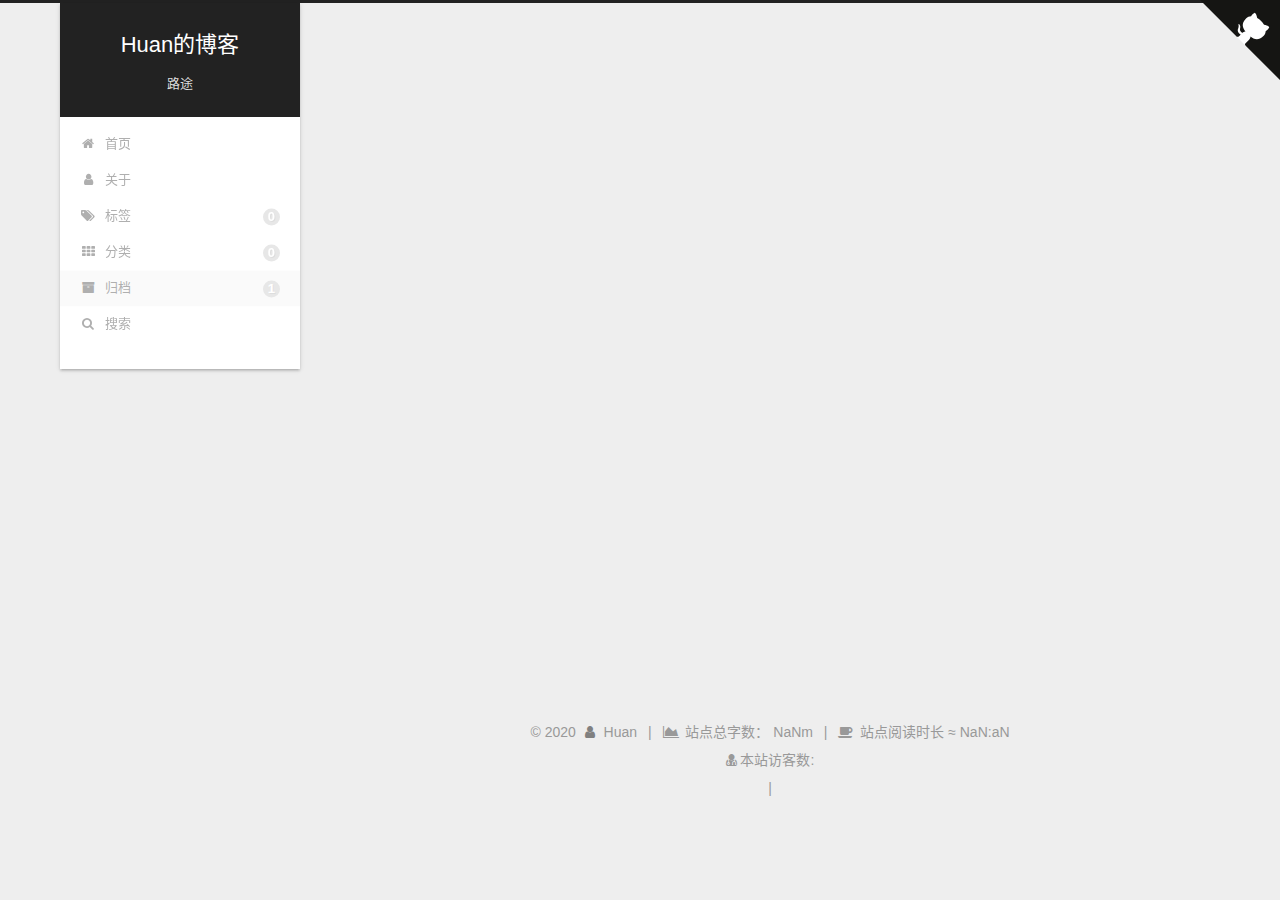
<file: archives/2020/index.html>
<!DOCTYPE html>
<html lang="zh-CN">
<head>
  <meta charset="UTF-8">
<meta name="viewport" content="width=device-width, initial-scale=1, maximum-scale=2">
<meta name="theme-color" content="#222">
<meta name="generator" content="Hexo 4.2.0">
  <link rel="apple-touch-icon" sizes="180x180" href="/images/apple-touch-icon-next.png">
  <link rel="icon" type="image/png" sizes="32x32" href="/images/favicon-32x32-next.png">
  <link rel="icon" type="image/png" sizes="16x16" href="/images/favicon-16x16-next.png">
  <link rel="mask-icon" href="/images/logo.svg" color="#222">

<link rel="stylesheet" href="/css/main.css">


<link rel="stylesheet" href="/lib/font-awesome/css/font-awesome.min.css">

<script id="hexo-configurations">
    var NexT = window.NexT || {};
    var CONFIG = {"hostname":"yoursite.com","root":"/","scheme":"Gemini","version":"7.7.2","exturl":false,"sidebar":{"position":"left","display":"post","padding":18,"offset":12,"onmobile":false},"copycode":{"enable":false,"show_result":false,"style":null},"back2top":{"enable":true,"sidebar":false,"scrollpercent":false},"bookmark":{"enable":false,"color":"#222","save":"auto"},"fancybox":false,"mediumzoom":false,"lazyload":false,"pangu":false,"comments":{"style":"tabs","active":null,"storage":true,"lazyload":false,"nav":null},"algolia":{"hits":{"per_page":10},"labels":{"input_placeholder":"Search for Posts","hits_empty":"We didn't find any results for the search: ${query}","hits_stats":"${hits} results found in ${time} ms"}},"localsearch":{"enable":true,"trigger":"auto","top_n_per_article":1,"unescape":false,"preload":false},"motion":{"enable":true,"async":false,"transition":{"post_block":"fadeIn","post_header":"slideDownIn","post_body":"slideDownIn","coll_header":"slideLeftIn","sidebar":"slideUpIn"}},"path":"search.xml"};
  </script>

  <meta name="description" content="所经历的过往决定今天的自己">
<meta property="og:type" content="website">
<meta property="og:title" content="Huan的博客">
<meta property="og:url" content="http://yoursite.com/archives/2020/index.html">
<meta property="og:site_name" content="Huan的博客">
<meta property="og:description" content="所经历的过往决定今天的自己">
<meta property="og:locale" content="zh_CN">
<meta property="article:author" content="Huan">
<meta property="article:tag" content="Java">
<meta name="twitter:card" content="summary">

<link rel="canonical" href="http://yoursite.com/archives/2020/">


<script id="page-configurations">
  // https://hexo.io/docs/variables.html
  CONFIG.page = {
    sidebar: "",
    isHome : false,
    isPost : false
  };
</script>

  <title>归档 | Huan的博客</title>
  






  <noscript>
  <style>
  .use-motion .brand,
  .use-motion .menu-item,
  .sidebar-inner,
  .use-motion .post-block,
  .use-motion .pagination,
  .use-motion .comments,
  .use-motion .post-header,
  .use-motion .post-body,
  .use-motion .collection-header { opacity: initial; }

  .use-motion .site-title,
  .use-motion .site-subtitle {
    opacity: initial;
    top: initial;
  }

  .use-motion .logo-line-before i { left: initial; }
  .use-motion .logo-line-after i { right: initial; }
  </style>
</noscript>

<link rel="alternate" href="/atom.xml" title="Huan的博客" type="application/atom+xml">
</head>

<body itemscope itemtype="http://schema.org/WebPage">
  <div class="container use-motion">
    <div class="headband"></div>

	<a href="https://your-url" target="_blank" rel="noopener" class="github-corner" aria-label="View source on GitHub">
		<svg width="80" height="80" viewBox="0 0 250 250" style="fill:#151513; color:#fff; position: absolute; top: 0; border: 0; right: 0;" aria-hidden="true">
			<path d="M0,0 L115,115 L130,115 L142,142 L250,250 L250,0 Z"></path>
			<path d="M128.3,109.0 C113.8,99.7 119.0,89.6 119.0,89.6 C122.0,82.7 120.5,78.6 120.5,78.6 C119.2,72.0 123.4,76.3 123.4,76.3 C127.3,80.9 125.5,87.3 125.5,87.3 C122.9,97.6 130.6,101.9 134.4,103.2" fill="currentColor" style="transform-origin: 130px 106px;" class="octo-arm"></path>
			<path d="M115.0,115.0 C114.9,115.1 118.7,116.5 119.8,115.4 L133.7,101.6 C136.9,99.2 139.9,98.4 142.2,98.6 C133.8,88.0 127.5,74.4 143.8,58.0 C148.5,53.4 154.0,51.2 159.7,51.0 C160.3,49.4 163.2,43.6 171.4,40.1 C171.4,40.1 176.1,42.5 178.8,56.2 C183.1,58.6 187.2,61.8 190.9,65.4 C194.5,69.0 197.7,73.2 200.1,77.6 C213.8,80.2 216.3,84.9 216.3,84.9 C212.7,93.1 206.9,96.0 205.4,96.6 C205.1,102.4 203.0,107.8 198.3,112.5 C181.9,128.9 168.3,122.5 157.7,114.1 C157.9,116.9 156.7,120.9 152.7,124.9 L141.0,136.5 C139.8,137.7 141.6,141.9 141.8,141.8 Z" fill="currentColor" class="octo-body"></path>
		</svg>
	</a><style>.github-corner:hover .octo-arm{animation:octocat-wave 560ms ease-in-out}@keyframes octocat-wave{0%,100%{transform:rotate(0)}20%,60%{transform:rotate(-25deg)}40%,80%{transform:rotate(10deg)}}@media (max-width:500px){.github-corner:hover .octo-arm{animation:none}.github-corner .octo-arm{animation:octocat-wave 560ms ease-in-out}}</style>
    
	<header class="header" itemscope itemtype="http://schema.org/WPHeader">
      <div class="header-inner"><div class="site-brand-container">
  <div class="site-nav-toggle">
    <div class="toggle" aria-label="切换导航栏">
      <span class="toggle-line toggle-line-first"></span>
      <span class="toggle-line toggle-line-middle"></span>
      <span class="toggle-line toggle-line-last"></span>
    </div>
  </div>

  <div class="site-meta">

    <div>
      <a href="/" class="brand" rel="start">
        <span class="logo-line-before"><i></i></span>
        <span class="site-title">Huan的博客</span>
        <span class="logo-line-after"><i></i></span>
      </a>
    </div>
        <p class="site-subtitle">路途</p>
  </div>

  <div class="site-nav-right">
    <div class="toggle popup-trigger">
        <i class="fa fa-search fa-fw fa-lg"></i>
    </div>
  </div>
</div>


<nav class="site-nav">
  
  <ul id="menu" class="menu">
        <li class="menu-item menu-item-home">

    <a href="/" rel="section"><i class="fa fa-fw fa-home"></i>首页</a>

  </li>
        <li class="menu-item menu-item-about">

    <a href="/about/" rel="section"><i class="fa fa-fw fa-user"></i>关于</a>

  </li>
        <li class="menu-item menu-item-tags">

    <a href="/tags/" rel="section"><i class="fa fa-fw fa-tags"></i>标签<span class="badge">0</span></a>

  </li>
        <li class="menu-item menu-item-categories">

    <a href="/categories/" rel="section"><i class="fa fa-fw fa-th"></i>分类<span class="badge">0</span></a>

  </li>
        <li class="menu-item menu-item-archives">

    <a href="/archives/" rel="section"><i class="fa fa-fw fa-archive"></i>归档<span class="badge">1</span></a>

  </li>
      <li class="menu-item menu-item-search">
        <a role="button" class="popup-trigger"><i class="fa fa-search fa-fw"></i>搜索
        </a>
      </li>
  </ul>

</nav>
  <div class="site-search">
    <div class="search-pop-overlay">
  <div class="popup search-popup">
      <div class="search-header">
  <span class="search-icon">
    <i class="fa fa-search"></i>
  </span>
  <div class="search-input-container">
    <input autocomplete="off" autocorrect="off" autocapitalize="off"
           placeholder="搜索..." spellcheck="false"
           type="search" class="search-input">
  </div>
  <span class="popup-btn-close">
    <i class="fa fa-times-circle"></i>
  </span>
</div>
<div id="search-result">
  <div id="no-result">
    <i class="fa fa-spinner fa-pulse fa-5x fa-fw"></i>
  </div>
</div>

  </div>
</div>

  </div>
</div>
    </header>

    
  <div class="back-to-top">
    <i class="fa fa-arrow-up"></i>
    <span>0%</span>
  </div>


    <main class="main">
      <div class="main-inner">
        <div class="content-wrap">
          

          <div class="content">
            

  
  
  
  <div class="post-block">
    <div class="posts-collapse">
      <div class="collection-title">
        <span class="collection-header">嗯..! 目前共计 1 篇日志。 继续努力。</span>
      </div>

      
    <div class="collection-year">
      <h1 class="collection-header">2020</h1>
    </div>

  <article itemscope itemtype="http://schema.org/Article">
    <header class="post-header">

      <div class="post-meta">
        <time itemprop="dateCreated"
              datetime="2020-03-15T13:09:03+08:00"
              content="2020-03-15">
          03-15
        </time>
      </div>

      <h2 class="post-title">
          <a class="post-title-link" href="/2020/03/15/hello-world/" itemprop="url">
            <span itemprop="name">Hello World</span>
          </a>
      </h2>

    </header>
  </article>


    </div>
  </div>
  
  
  

  



          </div>
          

<script>
  window.addEventListener('tabs:register', () => {
    let { activeClass } = CONFIG.comments;
    if (CONFIG.comments.storage) {
      activeClass = localStorage.getItem('comments_active') || activeClass;
    }
    if (activeClass) {
      let activeTab = document.querySelector(`a[href="#comment-${activeClass}"]`);
      if (activeTab) {
        activeTab.click();
      }
    }
  });
  if (CONFIG.comments.storage) {
    window.addEventListener('tabs:click', event => {
      if (!event.target.matches('.tabs-comment .tab-content .tab-pane')) return;
      let commentClass = event.target.classList[1];
      localStorage.setItem('comments_active', commentClass);
    });
  }
</script>

        </div>
          
  
  <div class="toggle sidebar-toggle">
    <span class="toggle-line toggle-line-first"></span>
    <span class="toggle-line toggle-line-middle"></span>
    <span class="toggle-line toggle-line-last"></span>
  </div>

  <aside class="sidebar">
    <div class="sidebar-inner">

      <ul class="sidebar-nav motion-element">
        <li class="sidebar-nav-toc">
          文章目录
        </li>
        <li class="sidebar-nav-overview">
          站点概览
        </li>
      </ul>

      <!--noindex-->
      <div class="post-toc-wrap sidebar-panel">
      </div>
      <!--/noindex-->

      <div class="site-overview-wrap sidebar-panel">
        <div class="site-author motion-element" itemprop="author" itemscope itemtype="http://schema.org/Person">
    <img class="site-author-image" itemprop="image" alt="Huan"
      src="/images/avatar.jpg">
  <p class="site-author-name" itemprop="name">Huan</p>
  <div class="site-description" itemprop="description">所经历的过往决定今天的自己</div>
</div>
<div class="site-state-wrap motion-element">
  <nav class="site-state">
      <div class="site-state-item site-state-posts">
          <a href="/archives/">
        
          <span class="site-state-item-count">1</span>
          <span class="site-state-item-name">日志</span>
        </a>
      </div>
  </nav>
</div>
  <div class="cc-license motion-element" itemprop="license">
    <a href="https://creativecommons.org/licenses/by-nc-sa/4.0/" class="cc-opacity" rel="noopener" target="_blank"><img src="/images/cc-by-nc-sa.svg" alt="Creative Commons"></a>
  </div>



      </div>

    </div>
  </aside>
  <div id="sidebar-dimmer"></div>


      </div>
    </main>

    <footer class="footer">
      <div class="footer-inner">
        

<script async src="https://busuanzi.ibruce.info/busuanzi/2.3/busuanzi.pure.mini.js"></script>

<div class="copyright">
  
  &copy; 
  <span itemprop="copyrightYear">2020</span>
  <span class="with-love">
    <i class="fa fa-user"></i>
  </span>
  <span class="author" itemprop="copyrightHolder">Huan</span>
    <span class="post-meta-divider">|</span>
    <span class="post-meta-item-icon">
      <i class="fa fa-area-chart"></i>
    </span>
      <span class="post-meta-item-text">站点总字数：</span>
    <span title="站点总字数">NaNm</span>
    <span class="post-meta-divider">|</span>
    <span class="post-meta-item-icon">
      <i class="fa fa-coffee"></i>
    </span>
      <span class="post-meta-item-text">站点阅读时长 &asymp;</span>
    <span title="站点阅读时长">NaN:aN</span>
</div>


<div class="powered-by">
<i class="fa fa-user-md"></i><span id="busuanzi_container_site_uv">
  本站访客数:<span id="busuanzi_value_site_uv"></span>
</span>
</div>

        
<div class="busuanzi-count">
  <script async src="https://busuanzi.ibruce.info/busuanzi/2.3/busuanzi.pure.mini.js"></script>
    <span class="post-meta-item" id="busuanzi_container_site_uv" style="display: none;">
      <span class="post-meta-item-icon">
        <i class="fa fa-user"></i>
      </span>
      <span class="site-uv" title="总访客量">
        <span id="busuanzi_value_site_uv"></span>
      </span>
    </span>
    <span class="post-meta-divider">|</span>
    <span class="post-meta-item" id="busuanzi_container_site_pv" style="display: none;">
      <span class="post-meta-item-icon">
        <i class="fa fa-eye"></i>
      </span>
      <span class="site-pv" title="总访问量">
        <span id="busuanzi_value_site_pv"></span>
      </span>
    </span>
</div>








      </div>
    </footer>
  </div>

  
  <script src="/lib/anime.min.js"></script>
  <script src="/lib/velocity/velocity.min.js"></script>
  <script src="/lib/velocity/velocity.ui.min.js"></script>

<script src="/js/utils.js"></script>

<script src="/js/motion.js"></script>


<script src="/js/schemes/pisces.js"></script>


<script src="/js/next-boot.js"></script>




  




  
<script src="/js/local-search.js"></script>













  

  

</body>
</html>
</file>
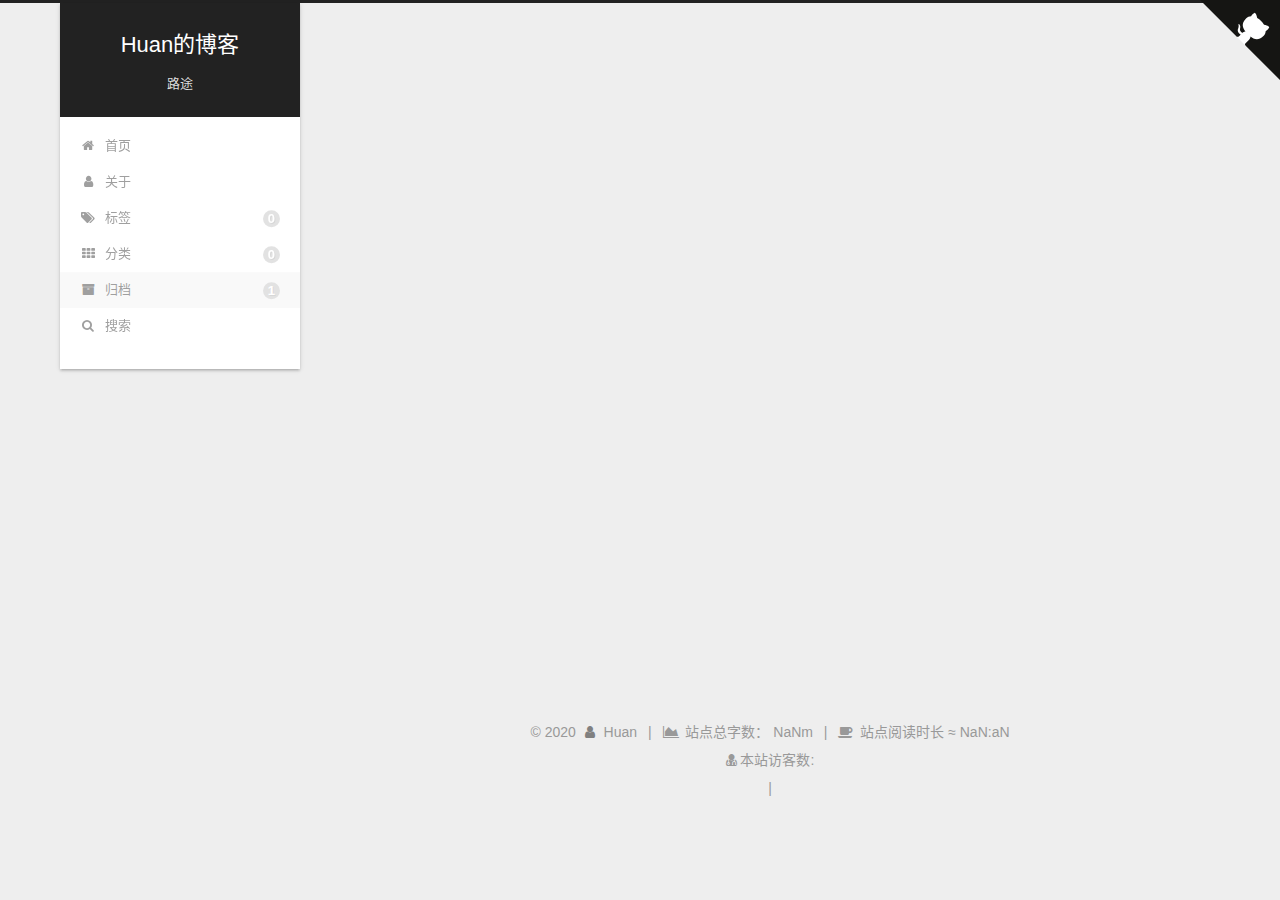
<file: archives/2020/03/index.html>
<!DOCTYPE html>
<html lang="zh-CN">
<head>
  <meta charset="UTF-8">
<meta name="viewport" content="width=device-width, initial-scale=1, maximum-scale=2">
<meta name="theme-color" content="#222">
<meta name="generator" content="Hexo 4.2.0">
  <link rel="apple-touch-icon" sizes="180x180" href="/images/apple-touch-icon-next.png">
  <link rel="icon" type="image/png" sizes="32x32" href="/images/favicon-32x32-next.png">
  <link rel="icon" type="image/png" sizes="16x16" href="/images/favicon-16x16-next.png">
  <link rel="mask-icon" href="/images/logo.svg" color="#222">

<link rel="stylesheet" href="/css/main.css">


<link rel="stylesheet" href="/lib/font-awesome/css/font-awesome.min.css">

<script id="hexo-configurations">
    var NexT = window.NexT || {};
    var CONFIG = {"hostname":"yoursite.com","root":"/","scheme":"Gemini","version":"7.7.2","exturl":false,"sidebar":{"position":"left","display":"post","padding":18,"offset":12,"onmobile":false},"copycode":{"enable":false,"show_result":false,"style":null},"back2top":{"enable":true,"sidebar":false,"scrollpercent":false},"bookmark":{"enable":false,"color":"#222","save":"auto"},"fancybox":false,"mediumzoom":false,"lazyload":false,"pangu":false,"comments":{"style":"tabs","active":null,"storage":true,"lazyload":false,"nav":null},"algolia":{"hits":{"per_page":10},"labels":{"input_placeholder":"Search for Posts","hits_empty":"We didn't find any results for the search: ${query}","hits_stats":"${hits} results found in ${time} ms"}},"localsearch":{"enable":true,"trigger":"auto","top_n_per_article":1,"unescape":false,"preload":false},"motion":{"enable":true,"async":false,"transition":{"post_block":"fadeIn","post_header":"slideDownIn","post_body":"slideDownIn","coll_header":"slideLeftIn","sidebar":"slideUpIn"}},"path":"search.xml"};
  </script>

  <meta name="description" content="所经历的过往决定今天的自己">
<meta property="og:type" content="website">
<meta property="og:title" content="Huan的博客">
<meta property="og:url" content="http://yoursite.com/archives/2020/03/index.html">
<meta property="og:site_name" content="Huan的博客">
<meta property="og:description" content="所经历的过往决定今天的自己">
<meta property="og:locale" content="zh_CN">
<meta property="article:author" content="Huan">
<meta property="article:tag" content="Java">
<meta name="twitter:card" content="summary">

<link rel="canonical" href="http://yoursite.com/archives/2020/03/">


<script id="page-configurations">
  // https://hexo.io/docs/variables.html
  CONFIG.page = {
    sidebar: "",
    isHome : false,
    isPost : false
  };
</script>

  <title>归档 | Huan的博客</title>
  






  <noscript>
  <style>
  .use-motion .brand,
  .use-motion .menu-item,
  .sidebar-inner,
  .use-motion .post-block,
  .use-motion .pagination,
  .use-motion .comments,
  .use-motion .post-header,
  .use-motion .post-body,
  .use-motion .collection-header { opacity: initial; }

  .use-motion .site-title,
  .use-motion .site-subtitle {
    opacity: initial;
    top: initial;
  }

  .use-motion .logo-line-before i { left: initial; }
  .use-motion .logo-line-after i { right: initial; }
  </style>
</noscript>

<link rel="alternate" href="/atom.xml" title="Huan的博客" type="application/atom+xml">
</head>

<body itemscope itemtype="http://schema.org/WebPage">
  <div class="container use-motion">
    <div class="headband"></div>

	<a href="https://your-url" target="_blank" rel="noopener" class="github-corner" aria-label="View source on GitHub">
		<svg width="80" height="80" viewBox="0 0 250 250" style="fill:#151513; color:#fff; position: absolute; top: 0; border: 0; right: 0;" aria-hidden="true">
			<path d="M0,0 L115,115 L130,115 L142,142 L250,250 L250,0 Z"></path>
			<path d="M128.3,109.0 C113.8,99.7 119.0,89.6 119.0,89.6 C122.0,82.7 120.5,78.6 120.5,78.6 C119.2,72.0 123.4,76.3 123.4,76.3 C127.3,80.9 125.5,87.3 125.5,87.3 C122.9,97.6 130.6,101.9 134.4,103.2" fill="currentColor" style="transform-origin: 130px 106px;" class="octo-arm"></path>
			<path d="M115.0,115.0 C114.9,115.1 118.7,116.5 119.8,115.4 L133.7,101.6 C136.9,99.2 139.9,98.4 142.2,98.6 C133.8,88.0 127.5,74.4 143.8,58.0 C148.5,53.4 154.0,51.2 159.7,51.0 C160.3,49.4 163.2,43.6 171.4,40.1 C171.4,40.1 176.1,42.5 178.8,56.2 C183.1,58.6 187.2,61.8 190.9,65.4 C194.5,69.0 197.7,73.2 200.1,77.6 C213.8,80.2 216.3,84.9 216.3,84.9 C212.7,93.1 206.9,96.0 205.4,96.6 C205.1,102.4 203.0,107.8 198.3,112.5 C181.9,128.9 168.3,122.5 157.7,114.1 C157.9,116.9 156.7,120.9 152.7,124.9 L141.0,136.5 C139.8,137.7 141.6,141.9 141.8,141.8 Z" fill="currentColor" class="octo-body"></path>
		</svg>
	</a><style>.github-corner:hover .octo-arm{animation:octocat-wave 560ms ease-in-out}@keyframes octocat-wave{0%,100%{transform:rotate(0)}20%,60%{transform:rotate(-25deg)}40%,80%{transform:rotate(10deg)}}@media (max-width:500px){.github-corner:hover .octo-arm{animation:none}.github-corner .octo-arm{animation:octocat-wave 560ms ease-in-out}}</style>
    
	<header class="header" itemscope itemtype="http://schema.org/WPHeader">
      <div class="header-inner"><div class="site-brand-container">
  <div class="site-nav-toggle">
    <div class="toggle" aria-label="切换导航栏">
      <span class="toggle-line toggle-line-first"></span>
      <span class="toggle-line toggle-line-middle"></span>
      <span class="toggle-line toggle-line-last"></span>
    </div>
  </div>

  <div class="site-meta">

    <div>
      <a href="/" class="brand" rel="start">
        <span class="logo-line-before"><i></i></span>
        <span class="site-title">Huan的博客</span>
        <span class="logo-line-after"><i></i></span>
      </a>
    </div>
        <p class="site-subtitle">路途</p>
  </div>

  <div class="site-nav-right">
    <div class="toggle popup-trigger">
        <i class="fa fa-search fa-fw fa-lg"></i>
    </div>
  </div>
</div>


<nav class="site-nav">
  
  <ul id="menu" class="menu">
        <li class="menu-item menu-item-home">

    <a href="/" rel="section"><i class="fa fa-fw fa-home"></i>首页</a>

  </li>
        <li class="menu-item menu-item-about">

    <a href="/about/" rel="section"><i class="fa fa-fw fa-user"></i>关于</a>

  </li>
        <li class="menu-item menu-item-tags">

    <a href="/tags/" rel="section"><i class="fa fa-fw fa-tags"></i>标签<span class="badge">0</span></a>

  </li>
        <li class="menu-item menu-item-categories">

    <a href="/categories/" rel="section"><i class="fa fa-fw fa-th"></i>分类<span class="badge">0</span></a>

  </li>
        <li class="menu-item menu-item-archives">

    <a href="/archives/" rel="section"><i class="fa fa-fw fa-archive"></i>归档<span class="badge">1</span></a>

  </li>
      <li class="menu-item menu-item-search">
        <a role="button" class="popup-trigger"><i class="fa fa-search fa-fw"></i>搜索
        </a>
      </li>
  </ul>

</nav>
  <div class="site-search">
    <div class="search-pop-overlay">
  <div class="popup search-popup">
      <div class="search-header">
  <span class="search-icon">
    <i class="fa fa-search"></i>
  </span>
  <div class="search-input-container">
    <input autocomplete="off" autocorrect="off" autocapitalize="off"
           placeholder="搜索..." spellcheck="false"
           type="search" class="search-input">
  </div>
  <span class="popup-btn-close">
    <i class="fa fa-times-circle"></i>
  </span>
</div>
<div id="search-result">
  <div id="no-result">
    <i class="fa fa-spinner fa-pulse fa-5x fa-fw"></i>
  </div>
</div>

  </div>
</div>

  </div>
</div>
    </header>

    
  <div class="back-to-top">
    <i class="fa fa-arrow-up"></i>
    <span>0%</span>
  </div>


    <main class="main">
      <div class="main-inner">
        <div class="content-wrap">
          

          <div class="content">
            

  
  
  
  <div class="post-block">
    <div class="posts-collapse">
      <div class="collection-title">
        <span class="collection-header">嗯..! 目前共计 1 篇日志。 继续努力。</span>
      </div>

      
    <div class="collection-year">
      <h1 class="collection-header">2020</h1>
    </div>

  <article itemscope itemtype="http://schema.org/Article">
    <header class="post-header">

      <div class="post-meta">
        <time itemprop="dateCreated"
              datetime="2020-03-15T13:09:03+08:00"
              content="2020-03-15">
          03-15
        </time>
      </div>

      <h2 class="post-title">
          <a class="post-title-link" href="/2020/03/15/hello-world/" itemprop="url">
            <span itemprop="name">Hello World</span>
          </a>
      </h2>

    </header>
  </article>


    </div>
  </div>
  
  
  

  



          </div>
          

<script>
  window.addEventListener('tabs:register', () => {
    let { activeClass } = CONFIG.comments;
    if (CONFIG.comments.storage) {
      activeClass = localStorage.getItem('comments_active') || activeClass;
    }
    if (activeClass) {
      let activeTab = document.querySelector(`a[href="#comment-${activeClass}"]`);
      if (activeTab) {
        activeTab.click();
      }
    }
  });
  if (CONFIG.comments.storage) {
    window.addEventListener('tabs:click', event => {
      if (!event.target.matches('.tabs-comment .tab-content .tab-pane')) return;
      let commentClass = event.target.classList[1];
      localStorage.setItem('comments_active', commentClass);
    });
  }
</script>

        </div>
          
  
  <div class="toggle sidebar-toggle">
    <span class="toggle-line toggle-line-first"></span>
    <span class="toggle-line toggle-line-middle"></span>
    <span class="toggle-line toggle-line-last"></span>
  </div>

  <aside class="sidebar">
    <div class="sidebar-inner">

      <ul class="sidebar-nav motion-element">
        <li class="sidebar-nav-toc">
          文章目录
        </li>
        <li class="sidebar-nav-overview">
          站点概览
        </li>
      </ul>

      <!--noindex-->
      <div class="post-toc-wrap sidebar-panel">
      </div>
      <!--/noindex-->

      <div class="site-overview-wrap sidebar-panel">
        <div class="site-author motion-element" itemprop="author" itemscope itemtype="http://schema.org/Person">
    <img class="site-author-image" itemprop="image" alt="Huan"
      src="/images/avatar.jpg">
  <p class="site-author-name" itemprop="name">Huan</p>
  <div class="site-description" itemprop="description">所经历的过往决定今天的自己</div>
</div>
<div class="site-state-wrap motion-element">
  <nav class="site-state">
      <div class="site-state-item site-state-posts">
          <a href="/archives/">
        
          <span class="site-state-item-count">1</span>
          <span class="site-state-item-name">日志</span>
        </a>
      </div>
  </nav>
</div>
  <div class="cc-license motion-element" itemprop="license">
    <a href="https://creativecommons.org/licenses/by-nc-sa/4.0/" class="cc-opacity" rel="noopener" target="_blank"><img src="/images/cc-by-nc-sa.svg" alt="Creative Commons"></a>
  </div>



      </div>

    </div>
  </aside>
  <div id="sidebar-dimmer"></div>


      </div>
    </main>

    <footer class="footer">
      <div class="footer-inner">
        

<script async src="https://busuanzi.ibruce.info/busuanzi/2.3/busuanzi.pure.mini.js"></script>

<div class="copyright">
  
  &copy; 
  <span itemprop="copyrightYear">2020</span>
  <span class="with-love">
    <i class="fa fa-user"></i>
  </span>
  <span class="author" itemprop="copyrightHolder">Huan</span>
    <span class="post-meta-divider">|</span>
    <span class="post-meta-item-icon">
      <i class="fa fa-area-chart"></i>
    </span>
      <span class="post-meta-item-text">站点总字数：</span>
    <span title="站点总字数">NaNm</span>
    <span class="post-meta-divider">|</span>
    <span class="post-meta-item-icon">
      <i class="fa fa-coffee"></i>
    </span>
      <span class="post-meta-item-text">站点阅读时长 &asymp;</span>
    <span title="站点阅读时长">NaN:aN</span>
</div>


<div class="powered-by">
<i class="fa fa-user-md"></i><span id="busuanzi_container_site_uv">
  本站访客数:<span id="busuanzi_value_site_uv"></span>
</span>
</div>

        
<div class="busuanzi-count">
  <script async src="https://busuanzi.ibruce.info/busuanzi/2.3/busuanzi.pure.mini.js"></script>
    <span class="post-meta-item" id="busuanzi_container_site_uv" style="display: none;">
      <span class="post-meta-item-icon">
        <i class="fa fa-user"></i>
      </span>
      <span class="site-uv" title="总访客量">
        <span id="busuanzi_value_site_uv"></span>
      </span>
    </span>
    <span class="post-meta-divider">|</span>
    <span class="post-meta-item" id="busuanzi_container_site_pv" style="display: none;">
      <span class="post-meta-item-icon">
        <i class="fa fa-eye"></i>
      </span>
      <span class="site-pv" title="总访问量">
        <span id="busuanzi_value_site_pv"></span>
      </span>
    </span>
</div>








      </div>
    </footer>
  </div>

  
  <script src="/lib/anime.min.js"></script>
  <script src="/lib/velocity/velocity.min.js"></script>
  <script src="/lib/velocity/velocity.ui.min.js"></script>

<script src="/js/utils.js"></script>

<script src="/js/motion.js"></script>


<script src="/js/schemes/pisces.js"></script>


<script src="/js/next-boot.js"></script>




  




  
<script src="/js/local-search.js"></script>













  

  

</body>
</html>
</file>
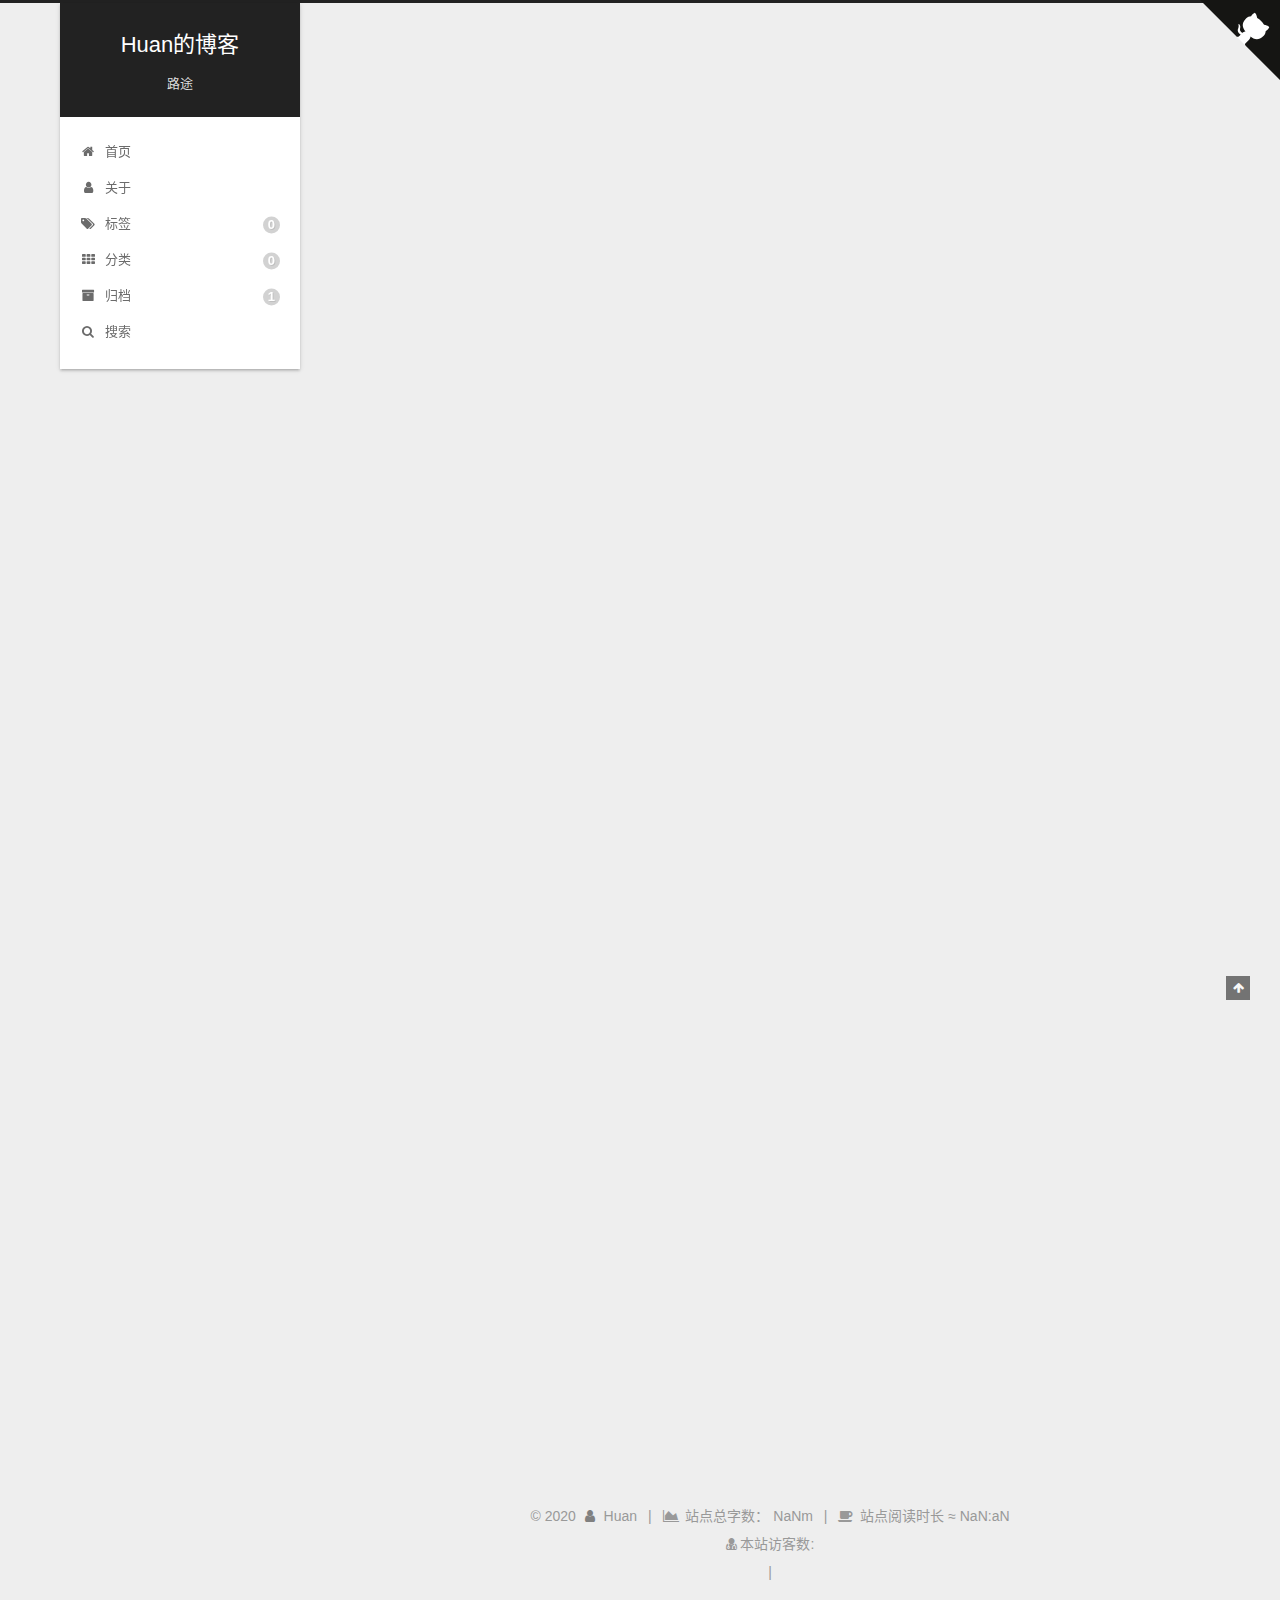
<file: 2020/03/15/hello-world/index.html>
<!DOCTYPE html>
<html lang="zh-CN">
<head>
  <meta charset="UTF-8">
<meta name="viewport" content="width=device-width, initial-scale=1, maximum-scale=2">
<meta name="theme-color" content="#222">
<meta name="generator" content="Hexo 4.2.0">
  <link rel="apple-touch-icon" sizes="180x180" href="/images/apple-touch-icon-next.png">
  <link rel="icon" type="image/png" sizes="32x32" href="/images/favicon-32x32-next.png">
  <link rel="icon" type="image/png" sizes="16x16" href="/images/favicon-16x16-next.png">
  <link rel="mask-icon" href="/images/logo.svg" color="#222">

<link rel="stylesheet" href="/css/main.css">


<link rel="stylesheet" href="/lib/font-awesome/css/font-awesome.min.css">

<script id="hexo-configurations">
    var NexT = window.NexT || {};
    var CONFIG = {"hostname":"yoursite.com","root":"/","scheme":"Gemini","version":"7.7.2","exturl":false,"sidebar":{"position":"left","display":"post","padding":18,"offset":12,"onmobile":false},"copycode":{"enable":false,"show_result":false,"style":null},"back2top":{"enable":true,"sidebar":false,"scrollpercent":false},"bookmark":{"enable":false,"color":"#222","save":"auto"},"fancybox":false,"mediumzoom":false,"lazyload":false,"pangu":false,"comments":{"style":"tabs","active":null,"storage":true,"lazyload":false,"nav":null},"algolia":{"hits":{"per_page":10},"labels":{"input_placeholder":"Search for Posts","hits_empty":"We didn't find any results for the search: ${query}","hits_stats":"${hits} results found in ${time} ms"}},"localsearch":{"enable":true,"trigger":"auto","top_n_per_article":1,"unescape":false,"preload":false},"motion":{"enable":true,"async":false,"transition":{"post_block":"fadeIn","post_header":"slideDownIn","post_body":"slideDownIn","coll_header":"slideLeftIn","sidebar":"slideUpIn"}},"path":"search.xml"};
  </script>

  <meta name="description" content="Welcome to Hexo! This is your very first post. Check documentation for more info. If you get any problems when using Hexo, you can find the answer in troubleshooting or you can ask me on GitHub. Quick">
<meta property="og:type" content="article">
<meta property="og:title" content="Hello World">
<meta property="og:url" content="http://yoursite.com/2020/03/15/hello-world/index.html">
<meta property="og:site_name" content="Huan的博客">
<meta property="og:description" content="Welcome to Hexo! This is your very first post. Check documentation for more info. If you get any problems when using Hexo, you can find the answer in troubleshooting or you can ask me on GitHub. Quick">
<meta property="og:locale" content="zh_CN">
<meta property="article:published_time" content="2020-03-15T05:09:03.000Z">
<meta property="article:modified_time" content="2020-03-15T05:26:49.326Z">
<meta property="article:author" content="Huan">
<meta property="article:tag" content="Java">
<meta name="twitter:card" content="summary">

<link rel="canonical" href="http://yoursite.com/2020/03/15/hello-world/">


<script id="page-configurations">
  // https://hexo.io/docs/variables.html
  CONFIG.page = {
    sidebar: "",
    isHome : false,
    isPost : true
  };
</script>

  <title>Hello World | Huan的博客</title>
  






  <noscript>
  <style>
  .use-motion .brand,
  .use-motion .menu-item,
  .sidebar-inner,
  .use-motion .post-block,
  .use-motion .pagination,
  .use-motion .comments,
  .use-motion .post-header,
  .use-motion .post-body,
  .use-motion .collection-header { opacity: initial; }

  .use-motion .site-title,
  .use-motion .site-subtitle {
    opacity: initial;
    top: initial;
  }

  .use-motion .logo-line-before i { left: initial; }
  .use-motion .logo-line-after i { right: initial; }
  </style>
</noscript>

<link rel="alternate" href="/atom.xml" title="Huan的博客" type="application/atom+xml">
</head>

<body itemscope itemtype="http://schema.org/WebPage">
  <div class="container use-motion">
    <div class="headband"></div>

	<a href="https://your-url" target="_blank" rel="noopener" class="github-corner" aria-label="View source on GitHub">
		<svg width="80" height="80" viewBox="0 0 250 250" style="fill:#151513; color:#fff; position: absolute; top: 0; border: 0; right: 0;" aria-hidden="true">
			<path d="M0,0 L115,115 L130,115 L142,142 L250,250 L250,0 Z"></path>
			<path d="M128.3,109.0 C113.8,99.7 119.0,89.6 119.0,89.6 C122.0,82.7 120.5,78.6 120.5,78.6 C119.2,72.0 123.4,76.3 123.4,76.3 C127.3,80.9 125.5,87.3 125.5,87.3 C122.9,97.6 130.6,101.9 134.4,103.2" fill="currentColor" style="transform-origin: 130px 106px;" class="octo-arm"></path>
			<path d="M115.0,115.0 C114.9,115.1 118.7,116.5 119.8,115.4 L133.7,101.6 C136.9,99.2 139.9,98.4 142.2,98.6 C133.8,88.0 127.5,74.4 143.8,58.0 C148.5,53.4 154.0,51.2 159.7,51.0 C160.3,49.4 163.2,43.6 171.4,40.1 C171.4,40.1 176.1,42.5 178.8,56.2 C183.1,58.6 187.2,61.8 190.9,65.4 C194.5,69.0 197.7,73.2 200.1,77.6 C213.8,80.2 216.3,84.9 216.3,84.9 C212.7,93.1 206.9,96.0 205.4,96.6 C205.1,102.4 203.0,107.8 198.3,112.5 C181.9,128.9 168.3,122.5 157.7,114.1 C157.9,116.9 156.7,120.9 152.7,124.9 L141.0,136.5 C139.8,137.7 141.6,141.9 141.8,141.8 Z" fill="currentColor" class="octo-body"></path>
		</svg>
	</a><style>.github-corner:hover .octo-arm{animation:octocat-wave 560ms ease-in-out}@keyframes octocat-wave{0%,100%{transform:rotate(0)}20%,60%{transform:rotate(-25deg)}40%,80%{transform:rotate(10deg)}}@media (max-width:500px){.github-corner:hover .octo-arm{animation:none}.github-corner .octo-arm{animation:octocat-wave 560ms ease-in-out}}</style>
    
	<header class="header" itemscope itemtype="http://schema.org/WPHeader">
      <div class="header-inner"><div class="site-brand-container">
  <div class="site-nav-toggle">
    <div class="toggle" aria-label="切换导航栏">
      <span class="toggle-line toggle-line-first"></span>
      <span class="toggle-line toggle-line-middle"></span>
      <span class="toggle-line toggle-line-last"></span>
    </div>
  </div>

  <div class="site-meta">

    <div>
      <a href="/" class="brand" rel="start">
        <span class="logo-line-before"><i></i></span>
        <span class="site-title">Huan的博客</span>
        <span class="logo-line-after"><i></i></span>
      </a>
    </div>
        <p class="site-subtitle">路途</p>
  </div>

  <div class="site-nav-right">
    <div class="toggle popup-trigger">
        <i class="fa fa-search fa-fw fa-lg"></i>
    </div>
  </div>
</div>


<nav class="site-nav">
  
  <ul id="menu" class="menu">
        <li class="menu-item menu-item-home">

    <a href="/" rel="section"><i class="fa fa-fw fa-home"></i>首页</a>

  </li>
        <li class="menu-item menu-item-about">

    <a href="/about/" rel="section"><i class="fa fa-fw fa-user"></i>关于</a>

  </li>
        <li class="menu-item menu-item-tags">

    <a href="/tags/" rel="section"><i class="fa fa-fw fa-tags"></i>标签<span class="badge">0</span></a>

  </li>
        <li class="menu-item menu-item-categories">

    <a href="/categories/" rel="section"><i class="fa fa-fw fa-th"></i>分类<span class="badge">0</span></a>

  </li>
        <li class="menu-item menu-item-archives">

    <a href="/archives/" rel="section"><i class="fa fa-fw fa-archive"></i>归档<span class="badge">1</span></a>

  </li>
      <li class="menu-item menu-item-search">
        <a role="button" class="popup-trigger"><i class="fa fa-search fa-fw"></i>搜索
        </a>
      </li>
  </ul>

</nav>
  <div class="site-search">
    <div class="search-pop-overlay">
  <div class="popup search-popup">
      <div class="search-header">
  <span class="search-icon">
    <i class="fa fa-search"></i>
  </span>
  <div class="search-input-container">
    <input autocomplete="off" autocorrect="off" autocapitalize="off"
           placeholder="搜索..." spellcheck="false"
           type="search" class="search-input">
  </div>
  <span class="popup-btn-close">
    <i class="fa fa-times-circle"></i>
  </span>
</div>
<div id="search-result">
  <div id="no-result">
    <i class="fa fa-spinner fa-pulse fa-5x fa-fw"></i>
  </div>
</div>

  </div>
</div>

  </div>
</div>
    </header>

    
  <div class="back-to-top">
    <i class="fa fa-arrow-up"></i>
    <span>0%</span>
  </div>


    <main class="main">
      <div class="main-inner">
        <div class="content-wrap">
          

          <div class="content">
            

  <div class="posts-expand">
      
  
  
  <article itemscope itemtype="http://schema.org/Article" class="post-block " lang="zh-CN">
    <link itemprop="mainEntityOfPage" href="http://yoursite.com/2020/03/15/hello-world/">

    <span hidden itemprop="author" itemscope itemtype="http://schema.org/Person">
      <meta itemprop="image" content="/images/avatar.jpg">
      <meta itemprop="name" content="Huan">
      <meta itemprop="description" content="所经历的过往决定今天的自己">
    </span>

    <span hidden itemprop="publisher" itemscope itemtype="http://schema.org/Organization">
      <meta itemprop="name" content="Huan的博客">
    </span>
      <header class="post-header">
        <h1 class="post-title" itemprop="name headline">
          Hello World
        </h1>

        <div class="post-meta">
            <span class="post-meta-item">
              <span class="post-meta-item-icon">
                <i class="fa fa-calendar-o"></i>
              </span>
              <span class="post-meta-item-text">发表于</span>
              

              <time title="创建时间：2020-03-15 13:09:03 / 修改时间：13:26:49" itemprop="dateCreated datePublished" datetime="2020-03-15T13:09:03+08:00">2020-03-15</time>
            </span>

          
            <span class="post-meta-item" title="阅读次数" id="busuanzi_container_page_pv" style="display: none;">
              <span class="post-meta-item-icon">
                <i class="fa fa-eye"></i>
              </span>
              <span class="post-meta-item-text">阅读次数：</span>
              <span id="busuanzi_value_page_pv"></span>
            </span><br>
            <span class="post-meta-item" title="本文字数">
              <span class="post-meta-item-icon">
                <i class="fa fa-file-word-o"></i>
              </span>
                <span class="post-meta-item-text">本文字数：</span>
              <span></span>
            </span>
            <span class="post-meta-item" title="阅读时长">
              <span class="post-meta-item-icon">
                <i class="fa fa-clock-o"></i>
              </span>
                <span class="post-meta-item-text">阅读时长 &asymp;</span>
              <span>NaN:aN</span>
            </span>

        </div>
      </header>

    
    
    
    <div class="post-body" itemprop="articleBody">

      
        <p>Welcome to <a href="https://hexo.io/" target="_blank" rel="noopener">Hexo</a>! This is your very first post. Check <a href="https://hexo.io/docs/" target="_blank" rel="noopener">documentation</a> for more info. If you get any problems when using Hexo, you can find the answer in <a href="https://hexo.io/docs/troubleshooting.html" target="_blank" rel="noopener">troubleshooting</a> or you can ask me on <a href="https://github.com/hexojs/hexo/issues" target="_blank" rel="noopener">GitHub</a>.</p>
<h2 id="Quick-Start"><a href="#Quick-Start" class="headerlink" title="Quick Start"></a>Quick Start</h2><h3 id="Create-a-new-post"><a href="#Create-a-new-post" class="headerlink" title="Create a new post"></a>Create a new post</h3><figure class="highlight bash"><table><tr><td class="gutter"><pre><span class="line">1</span><br></pre></td><td class="code"><pre><span class="line">$ hexo new <span class="string">"M</span></span><br></pre></td></tr></table></figure>

<p>More info: <a href="https://hexo.io/docs/writing.html" target="_blank" rel="noopener">Writing</a></p>
<h3 id="Run-server"><a href="#Run-server" class="headerlink" title="Run server"></a>Run server</h3><figure class="highlight bash"><table><tr><td class="gutter"><pre><span class="line">1</span><br></pre></td><td class="code"><pre><span class="line">$ hexo server</span><br></pre></td></tr></table></figure>

<p>More info: <a href="https://hexo.io/docs/server.html" target="_blank" rel="noopener">Server</a></p>
<h3 id="Generate-static-files"><a href="#Generate-static-files" class="headerlink" title="Generate static files"></a>Generate static files</h3><figure class="highlight bash"><table><tr><td class="gutter"><pre><span class="line">1</span><br></pre></td><td class="code"><pre><span class="line">$ hexo generate</span><br></pre></td></tr></table></figure>

<p>More info: <a href="https://hexo.io/docs/generating.html" target="_blank" rel="noopener">Generating</a></p>
<h3 id="Deploy-to-remote-sites"><a href="#Deploy-to-remote-sites" class="headerlink" title="Deploy to remote sites"></a>Deploy to remote sites</h3><figure class="highlight bash"><table><tr><td class="gutter"><pre><span class="line">1</span><br></pre></td><td class="code"><pre><span class="line">$ hexo deploy</span><br></pre></td></tr></table></figure>

<p>More info: <a href="https://hexo.io/docs/one-command-deployment.html" target="_blank" rel="noopener">Deployment</a></p>

    </div>

    
    
    
        

<div>
<ul class="post-copyright">
  <li class="post-copyright-author">
    <strong>本文作者： </strong>Huan
  </li>
  <li class="post-copyright-link">
    <strong>本文链接：</strong>
    <a href="http://yoursite.com/2020/03/15/hello-world/" title="Hello World">http://yoursite.com/2020/03/15/hello-world/</a>
  </li>
  <li class="post-copyright-license">
    <strong>版权声明： </strong>本博客所有文章除特别声明外，均采用 <a href="https://creativecommons.org/licenses/by-nc-sa/4.0/" rel="noopener" target="_blank"><i class="fa fa-fw fa-creative-commons"></i>BY-NC-SA</a> 许可协议。转载请注明出处！
  </li>
</ul>
</div>

        

  <div class="followme">
    <p>欢迎关注我的其它发布渠道</p>

    <div class="social-list">

        <div class="social-item">
          <a target="_blank" class="social-link" href="/atom.xml">
            <span class="icon">
              <i class="fa fa-rss"></i>
            </span>

            <span class="label">RSS</span>
          </a>
        </div>
    </div>
  </div>


      <footer class="post-footer">

        


        
      </footer>
    
  </article>
  
  
  

  </div>


          </div>
          

<script>
  window.addEventListener('tabs:register', () => {
    let { activeClass } = CONFIG.comments;
    if (CONFIG.comments.storage) {
      activeClass = localStorage.getItem('comments_active') || activeClass;
    }
    if (activeClass) {
      let activeTab = document.querySelector(`a[href="#comment-${activeClass}"]`);
      if (activeTab) {
        activeTab.click();
      }
    }
  });
  if (CONFIG.comments.storage) {
    window.addEventListener('tabs:click', event => {
      if (!event.target.matches('.tabs-comment .tab-content .tab-pane')) return;
      let commentClass = event.target.classList[1];
      localStorage.setItem('comments_active', commentClass);
    });
  }
</script>

        </div>
          
  
  <div class="toggle sidebar-toggle">
    <span class="toggle-line toggle-line-first"></span>
    <span class="toggle-line toggle-line-middle"></span>
    <span class="toggle-line toggle-line-last"></span>
  </div>

  <aside class="sidebar">
    <div class="sidebar-inner">

      <ul class="sidebar-nav motion-element">
        <li class="sidebar-nav-toc">
          文章目录
        </li>
        <li class="sidebar-nav-overview">
          站点概览
        </li>
      </ul>

      <!--noindex-->
      <div class="post-toc-wrap sidebar-panel">
          <div class="post-toc motion-element"><ol class="nav"><li class="nav-item nav-level-2"><a class="nav-link" href="#Quick-Start"><span class="nav-number">1.</span> <span class="nav-text">Quick Start</span></a><ol class="nav-child"><li class="nav-item nav-level-3"><a class="nav-link" href="#Create-a-new-post"><span class="nav-number">1.1.</span> <span class="nav-text">Create a new post</span></a></li><li class="nav-item nav-level-3"><a class="nav-link" href="#Run-server"><span class="nav-number">1.2.</span> <span class="nav-text">Run server</span></a></li><li class="nav-item nav-level-3"><a class="nav-link" href="#Generate-static-files"><span class="nav-number">1.3.</span> <span class="nav-text">Generate static files</span></a></li><li class="nav-item nav-level-3"><a class="nav-link" href="#Deploy-to-remote-sites"><span class="nav-number">1.4.</span> <span class="nav-text">Deploy to remote sites</span></a></li></ol></li></ol></div>
      </div>
      <!--/noindex-->

      <div class="site-overview-wrap sidebar-panel">
        <div class="site-author motion-element" itemprop="author" itemscope itemtype="http://schema.org/Person">
    <img class="site-author-image" itemprop="image" alt="Huan"
      src="/images/avatar.jpg">
  <p class="site-author-name" itemprop="name">Huan</p>
  <div class="site-description" itemprop="description">所经历的过往决定今天的自己</div>
</div>
<div class="site-state-wrap motion-element">
  <nav class="site-state">
      <div class="site-state-item site-state-posts">
          <a href="/archives/">
        
          <span class="site-state-item-count">1</span>
          <span class="site-state-item-name">日志</span>
        </a>
      </div>
  </nav>
</div>
  <div class="cc-license motion-element" itemprop="license">
    <a href="https://creativecommons.org/licenses/by-nc-sa/4.0/" class="cc-opacity" rel="noopener" target="_blank"><img src="/images/cc-by-nc-sa.svg" alt="Creative Commons"></a>
  </div>



      </div>

    </div>
  </aside>
  <div id="sidebar-dimmer"></div>


      </div>
    </main>

    <footer class="footer">
      <div class="footer-inner">
        

<script async src="https://busuanzi.ibruce.info/busuanzi/2.3/busuanzi.pure.mini.js"></script>

<div class="copyright">
  
  &copy; 
  <span itemprop="copyrightYear">2020</span>
  <span class="with-love">
    <i class="fa fa-user"></i>
  </span>
  <span class="author" itemprop="copyrightHolder">Huan</span>
    <span class="post-meta-divider">|</span>
    <span class="post-meta-item-icon">
      <i class="fa fa-area-chart"></i>
    </span>
      <span class="post-meta-item-text">站点总字数：</span>
    <span title="站点总字数">NaNm</span>
    <span class="post-meta-divider">|</span>
    <span class="post-meta-item-icon">
      <i class="fa fa-coffee"></i>
    </span>
      <span class="post-meta-item-text">站点阅读时长 &asymp;</span>
    <span title="站点阅读时长">NaN:aN</span>
</div>


<div class="powered-by">
<i class="fa fa-user-md"></i><span id="busuanzi_container_site_uv">
  本站访客数:<span id="busuanzi_value_site_uv"></span>
</span>
</div>

        
<div class="busuanzi-count">
  <script async src="https://busuanzi.ibruce.info/busuanzi/2.3/busuanzi.pure.mini.js"></script>
    <span class="post-meta-item" id="busuanzi_container_site_uv" style="display: none;">
      <span class="post-meta-item-icon">
        <i class="fa fa-user"></i>
      </span>
      <span class="site-uv" title="总访客量">
        <span id="busuanzi_value_site_uv"></span>
      </span>
    </span>
    <span class="post-meta-divider">|</span>
    <span class="post-meta-item" id="busuanzi_container_site_pv" style="display: none;">
      <span class="post-meta-item-icon">
        <i class="fa fa-eye"></i>
      </span>
      <span class="site-pv" title="总访问量">
        <span id="busuanzi_value_site_pv"></span>
      </span>
    </span>
</div>








      </div>
    </footer>
  </div>

  
  <script src="/lib/anime.min.js"></script>
  <script src="/lib/velocity/velocity.min.js"></script>
  <script src="/lib/velocity/velocity.ui.min.js"></script>

<script src="/js/utils.js"></script>

<script src="/js/motion.js"></script>


<script src="/js/schemes/pisces.js"></script>


<script src="/js/next-boot.js"></script>




  




  
<script src="/js/local-search.js"></script>













  

  

</body>
</html>
</file>
<file: css/main.css>
:root {
  --body-bg-color: #eee;
  --content-bg-color: #fff;
  --card-bg-color: #f5f5f5;
  --text-color: #555;
  --link-color: #555;
  --link-hover-color: #222;
  --brand-color: #fff;
  --brand-hover-color: #fff;
  --table-row-odd-bg-color: #f9f9f9;
  --table-row-hover-bg-color: #f5f5f5;
  --menu-item-bg-color: #f5f5f5;
}
html {
  line-height: 1.15; /* 1 */
  -webkit-text-size-adjust: 100%; /* 2 */
}
body {
  margin: 0;
}
main {
  display: block;
}
h1 {
  font-size: 2em;
  margin: 0.67em 0;
}
hr {
  box-sizing: content-box; /* 1 */
  height: 0; /* 1 */
  overflow: visible; /* 2 */
}
pre {
  font-family: monospace, monospace; /* 1 */
  font-size: 1em; /* 2 */
}
a {
  background: transparent;
}
abbr[title] {
  border-bottom: none; /* 1 */
  text-decoration: underline; /* 2 */
  text-decoration: underline dotted; /* 2 */
}
b,
strong {
  font-weight: bolder;
}
code,
kbd,
samp {
  font-family: monospace, monospace; /* 1 */
  font-size: 1em; /* 2 */
}
small {
  font-size: 80%;
}
sub,
sup {
  font-size: 75%;
  line-height: 0;
  position: relative;
  vertical-align: baseline;
}
sub {
  bottom: -0.25em;
}
sup {
  top: -0.5em;
}
img {
  border-style: none;
}
button,
input,
optgroup,
select,
textarea {
  font-family: inherit; /* 1 */
  font-size: 100%; /* 1 */
  line-height: 1.15; /* 1 */
  margin: 0; /* 2 */
}
button,
input {
/* 1 */
  overflow: visible;
}
button,
select {
/* 1 */
  text-transform: none;
}
button,
[type='button'],
[type='reset'],
[type='submit'] {
  -webkit-appearance: button;
}
button::-moz-focus-inner,
[type='button']::-moz-focus-inner,
[type='reset']::-moz-focus-inner,
[type='submit']::-moz-focus-inner {
  border-style: none;
  padding: 0;
}
button:-moz-focusring,
[type='button']:-moz-focusring,
[type='reset']:-moz-focusring,
[type='submit']:-moz-focusring {
  outline: 1px dotted ButtonText;
}
fieldset {
  padding: 0.35em 0.75em 0.625em;
}
legend {
  box-sizing: border-box; /* 1 */
  color: inherit; /* 2 */
  display: table; /* 1 */
  max-width: 100%; /* 1 */
  padding: 0; /* 3 */
  white-space: normal; /* 1 */
}
progress {
  vertical-align: baseline;
}
textarea {
  overflow: auto;
}
[type='checkbox'],
[type='radio'] {
  box-sizing: border-box; /* 1 */
  padding: 0; /* 2 */
}
[type='number']::-webkit-inner-spin-button,
[type='number']::-webkit-outer-spin-button {
  height: auto;
}
[type='search'] {
  outline-offset: -2px; /* 2 */
  -webkit-appearance: textfield; /* 1 */
}
[type='search']::-webkit-search-decoration {
  -webkit-appearance: none;
}
::-webkit-file-upload-button {
  font: inherit; /* 2 */
  -webkit-appearance: button; /* 1 */
}
details {
  display: block;
}
summary {
  display: list-item;
}
template {
  display: none;
}
[hidden] {
  display: none;
}
::selection {
  background: #262a30;
  color: #fff;
}
html,
body {
  height: 100%;
}
body {
  background: var(--body-bg-color);
  color: var(--text-color);
  font-family: 'Lato', "PingFang SC", "Microsoft YaHei", sans-serif;
  font-size: 1em;
  line-height: 2;
}
@media (max-width: 991px) {
  body {
    padding-left: 0 !important;
    padding-right: 0 !important;
  }
}
h1,
h2,
h3,
h4,
h5,
h6 {
  font-family: 'Lato', "PingFang SC", "Microsoft YaHei", sans-serif;
  font-weight: bold;
  line-height: 1.5;
  margin: 20px 0 15px;
}
h1 {
  font-size: 1.5em;
}
h2 {
  font-size: 1.375em;
}
h3 {
  font-size: 1.25em;
}
h4 {
  font-size: 1.125em;
}
h5 {
  font-size: 1em;
}
h6 {
  font-size: 0.875em;
}
p {
  margin: 0 0 20px 0;
}
a,
span.exturl {
  border-bottom: 1px solid #999;
  color: var(--link-color);
  outline: 0;
  text-decoration: none;
  overflow-wrap: break-word;
  word-wrap: break-word;
  cursor: pointer;
}
a:hover,
span.exturl:hover {
  border-bottom-color: var(--link-hover-color);
  color: var(--link-hover-color);
}
iframe,
img,
video {
  display: block;
  margin-left: auto;
  margin-right: auto;
  max-width: 100%;
}
hr {
  background-image: repeating-linear-gradient(-45deg, #ddd, #ddd 4px, transparent 4px, transparent 8px);
  border: 0;
  height: 3px;
  margin: 40px 0;
}
blockquote {
  border-left: 4px solid #ddd;
  color: #666;
  margin: 0;
  padding: 0 15px;
}
blockquote cite::before {
  content: '-';
  padding: 0 5px;
}
dt {
  font-weight: bold;
}
dd {
  margin: 0;
  padding: 0;
}
kbd {
  background-color: #f5f5f5;
  background-image: linear-gradient(#eee, #fff, #eee);
  border: 1px solid #ccc;
  border-radius: 0.2em;
  box-shadow: 0.1em 0.1em 0.2em rgba(0,0,0,0.1);
  color: #555;
  font-family: inherit;
  padding: 0.1em 0.3em;
  white-space: nowrap;
}
.table-container {
  overflow: auto;
}
table {
  border-collapse: collapse;
  border-spacing: 0;
  font-size: 0.875em;
  margin: 0 0 20px 0;
  width: 100%;
}
tbody tr:nth-of-type(odd) {
  background: var(--table-row-odd-bg-color);
}
tbody tr:hover {
  background: var(--table-row-hover-bg-color);
}
caption,
th,
td {
  font-weight: normal;
  padding: 8px;
  text-align: left;
  vertical-align: middle;
}
th,
td {
  border: 1px solid #ddd;
  border-bottom: 3px solid #ddd;
}
th {
  font-weight: 700;
  padding-bottom: 10px;
}
td {
  border-bottom-width: 1px;
}
.btn {
  background: #fff;
  border: 2px solid #555;
  border-radius: 2px;
  color: #555;
  display: inline-block;
  font-size: 0.875em;
  line-height: 2;
  padding: 0 20px;
  text-decoration: none;
  transition-property: background-color;
  transition-delay: 0s;
  transition-duration: 0.2s;
  transition-timing-function: ease-in-out;
}
.btn:hover {
  background: #222;
  border-color: #222;
  color: #fff;
}
.btn + .btn {
  margin: 0 0 8px 8px;
}
.btn .fa-fw {
  text-align: left;
  width: 1.285714285714286em;
}
.toggle {
  line-height: 0;
}
.toggle .toggle-line {
  background: #fff;
  display: inline-block;
  height: 2px;
  left: 0;
  position: relative;
  top: 0;
  transition: all 0.4s;
  vertical-align: top;
  width: 100%;
}
.toggle .toggle-line:not(:first-child) {
  margin-top: 3px;
}
.toggle.toggle-arrow .toggle-line-first {
  left: 50%;
  top: 2px;
  transform: rotate(45deg);
  width: 50%;
}
.toggle.toggle-arrow .toggle-line-middle {
  left: 2px;
  width: 90%;
}
.toggle.toggle-arrow .toggle-line-last {
  left: 50%;
  top: -2px;
  transform: rotate(-45deg);
  width: 50%;
}
.toggle.toggle-close .toggle-line-first {
  transform: rotate(-45deg);
  top: 5px;
}
.toggle.toggle-close .toggle-line-middle {
  opacity: 0;
}
.toggle.toggle-close .toggle-line-last {
  transform: rotate(45deg);
  top: -5px;
}
.highlight,
pre {
  background: #f7f7f7;
  color: #4d4d4c;
  line-height: 1.6;
  margin: 0 auto 20px;
}
pre,
code {
  font-family: consolas, Menlo, monospace, "PingFang SC", "Microsoft YaHei";
}
code {
  background: #eee;
  border-radius: 3px;
  color: #555;
  padding: 2px 4px;
  overflow-wrap: break-word;
  word-wrap: break-word;
}
.highlight *::selection {
  background: #d6d6d6;
}
.highlight pre {
  border: 0;
  margin: 0;
  padding: 10px 0;
}
.highlight table {
  border: 0;
  margin: 0;
  width: auto;
}
.highlight td {
  border: 0;
  padding: 0;
}
.highlight figcaption {
  background: #eee;
  color: #4d4d4c;
  display: flex;
  font-size: 0.875em;
  justify-content: space-between;
  line-height: 1.2;
  padding: 0.5em;
}
.highlight figcaption a {
  color: #4d4d4c;
}
.highlight figcaption a:hover {
  border-bottom-color: #4d4d4c;
}
.highlight .gutter {
  -moz-user-select: none;
  -ms-user-select: none;
  -webkit-user-select: none;
  user-select: none;
}
.highlight .gutter pre {
  background: #eff2f3;
  color: #869194;
  padding-left: 10px;
  padding-right: 10px;
  text-align: right;
}
.highlight .code pre {
  background: #f7f7f7;
  padding-left: 10px;
  width: 100%;
}
.gist table {
  width: auto;
}
.gist table td {
  border: 0;
}
pre {
  overflow: auto;
  padding: 10px;
}
pre code {
  background: none;
  color: #4d4d4c;
  font-size: 0.875em;
  padding: 0;
  text-shadow: none;
}
pre .deletion {
  background: #fdd;
}
pre .addition {
  background: #dfd;
}
pre .meta {
  color: #eab700;
  -moz-user-select: none;
  -ms-user-select: none;
  -webkit-user-select: none;
  user-select: none;
}
pre .comment {
  color: #8e908c;
}
pre .variable,
pre .attribute,
pre .tag,
pre .name,
pre .regexp,
pre .ruby .constant,
pre .xml .tag .title,
pre .xml .pi,
pre .xml .doctype,
pre .html .doctype,
pre .css .id,
pre .css .class,
pre .css .pseudo {
  color: #c82829;
}
pre .number,
pre .preprocessor,
pre .built_in,
pre .builtin-name,
pre .literal,
pre .params,
pre .constant,
pre .command {
  color: #f5871f;
}
pre .ruby .class .title,
pre .css .rules .attribute,
pre .string,
pre .symbol,
pre .value,
pre .inheritance,
pre .header,
pre .ruby .symbol,
pre .xml .cdata,
pre .special,
pre .formula {
  color: #718c00;
}
pre .title,
pre .css .hexcolor {
  color: #3e999f;
}
pre .function,
pre .python .decorator,
pre .python .title,
pre .ruby .function .title,
pre .ruby .title .keyword,
pre .perl .sub,
pre .javascript .title,
pre .coffeescript .title {
  color: #4271ae;
}
pre .keyword,
pre .javascript .function {
  color: #8959a8;
}
.blockquote-center {
  border-left: none;
  margin: 40px 0;
  padding: 0;
  position: relative;
  text-align: center;
}
.blockquote-center::before,
.blockquote-center::after {
  background-repeat: no-repeat;
  background-size: 22px 22px;
  content: ' ';
  display: block;
  height: 24px;
  opacity: 0.2;
  position: absolute;
  width: 100%;
}
.blockquote-center::before {
  background-image: url("../images/quote-l.svg");
  background-position: 0 -6px;
  border-top: 1px solid #ccc;
  top: -20px;
}
.blockquote-center::after {
  background-image: url("../images/quote-r.svg");
  background-position: 100% 8px;
  border-bottom: 1px solid #ccc;
  bottom: -20px;
}
.blockquote-center p,
.blockquote-center div {
  text-align: center;
}
.post-body .group-picture img {
  margin: 0 auto;
  padding: 0 3px;
}
.group-picture-row {
  margin-bottom: 6px;
  overflow: hidden;
}
.group-picture-column {
  float: left;
  margin-bottom: 10px;
}
.post-body .label {
  color: #555;
  display: inline;
  padding: 0 2px;
}
.post-body .label.default {
  background: #f0f0f0;
}
.post-body .label.primary {
  background: #efe6f7;
}
.post-body .label.info {
  background: #e5f2f8;
}
.post-body .label.success {
  background: #e7f4e9;
}
.post-body .label.warning {
  background: #fcf6e1;
}
.post-body .label.danger {
  background: #fae8eb;
}
.post-body .tabs {
  margin-bottom: 20px;
}
.post-body .tabs,
.tabs-comment {
  display: block;
  padding-top: 10px;
  position: relative;
}
.post-body .tabs ul.nav-tabs,
.tabs-comment ul.nav-tabs {
  display: flex;
  flex-wrap: wrap;
  margin: 0;
  margin-bottom: -1px;
  padding: 0;
}
@media (max-width: 413px) {
  .post-body .tabs ul.nav-tabs,
  .tabs-comment ul.nav-tabs {
    display: block;
    margin-bottom: 5px;
  }
}
.post-body .tabs ul.nav-tabs li.tab,
.tabs-comment ul.nav-tabs li.tab {
  border-bottom: 1px solid #ddd;
  border-left: 1px solid transparent;
  border-right: 1px solid transparent;
  border-top: 3px solid transparent;
  flex-grow: 1;
  list-style-type: none;
  border-radius: 0 0 0 0;
}
@media (max-width: 413px) {
  .post-body .tabs ul.nav-tabs li.tab,
  .tabs-comment ul.nav-tabs li.tab {
    border-bottom: 1px solid transparent;
    border-left: 3px solid transparent;
    border-right: 1px solid transparent;
    border-top: 1px solid transparent;
  }
}
@media (max-width: 413px) {
  .post-body .tabs ul.nav-tabs li.tab,
  .tabs-comment ul.nav-tabs li.tab {
    border-radius: 0;
  }
}
.post-body .tabs ul.nav-tabs li.tab a,
.tabs-comment ul.nav-tabs li.tab a {
  border-bottom: initial;
  display: block;
  line-height: 1.8;
  outline: 0;
  padding: 0.25em 0.75em;
  text-align: center;
  transition-delay: 0s;
  transition-duration: 0.2s;
  transition-timing-function: ease-out;
}
.post-body .tabs ul.nav-tabs li.tab a i,
.tabs-comment ul.nav-tabs li.tab a i {
  width: 1.285714285714286em;
}
.post-body .tabs ul.nav-tabs li.tab.active,
.tabs-comment ul.nav-tabs li.tab.active {
  border-bottom: 1px solid transparent;
  border-left: 1px solid #ddd;
  border-right: 1px solid #ddd;
  border-top: 3px solid #fc6423;
}
@media (max-width: 413px) {
  .post-body .tabs ul.nav-tabs li.tab.active,
  .tabs-comment ul.nav-tabs li.tab.active {
    border-bottom: 1px solid #ddd;
    border-left: 3px solid #fc6423;
    border-right: 1px solid #ddd;
    border-top: 1px solid #ddd;
  }
}
.post-body .tabs ul.nav-tabs li.tab.active a,
.tabs-comment ul.nav-tabs li.tab.active a {
  color: var(--link-color);
  cursor: default;
}
.post-body .tabs .tab-content .tab-pane,
.tabs-comment .tab-content .tab-pane {
  border: 1px solid #ddd;
  border-top: 0;
  padding: 20px 20px 0 20px;
  border-radius: 0;
}
.post-body .tabs .tab-content .tab-pane:not(.active),
.tabs-comment .tab-content .tab-pane:not(.active) {
  display: none;
}
.post-body .tabs .tab-content .tab-pane.active,
.tabs-comment .tab-content .tab-pane.active {
  display: block;
}
.post-body .tabs .tab-content .tab-pane.active:nth-of-type(1),
.tabs-comment .tab-content .tab-pane.active:nth-of-type(1) {
  border-radius: 0 0 0 0;
}
@media (max-width: 413px) {
  .post-body .tabs .tab-content .tab-pane.active:nth-of-type(1),
  .tabs-comment .tab-content .tab-pane.active:nth-of-type(1) {
    border-radius: 0;
  }
}
.post-body .note {
  border-radius: 3px;
  margin-bottom: 20px;
  padding: 1em;
  position: relative;
  border: 1px solid #eee;
  border-left-width: 5px;
}
.post-body .note h2,
.post-body .note h3,
.post-body .note h4,
.post-body .note h5,
.post-body .note h6 {
  margin-top: 0;
  border-bottom: initial;
  margin-bottom: 0;
  padding-top: 0;
}
.post-body .note p:first-child,
.post-body .note ul:first-child,
.post-body .note ol:first-child,
.post-body .note table:first-child,
.post-body .note pre:first-child,
.post-body .note blockquote:first-child,
.post-body .note img:first-child {
  margin-top: 0;
}
.post-body .note p:last-child,
.post-body .note ul:last-child,
.post-body .note ol:last-child,
.post-body .note table:last-child,
.post-body .note pre:last-child,
.post-body .note blockquote:last-child,
.post-body .note img:last-child {
  margin-bottom: 0;
}
.post-body .note.default {
  border-left-color: #777;
}
.post-body .note.default h2,
.post-body .note.default h3,
.post-body .note.default h4,
.post-body .note.default h5,
.post-body .note.default h6 {
  color: #777;
}
.post-body .note.primary {
  border-left-color: #6f42c1;
}
.post-body .note.primary h2,
.post-body .note.primary h3,
.post-body .note.primary h4,
.post-body .note.primary h5,
.post-body .note.primary h6 {
  color: #6f42c1;
}
.post-body .note.info {
  border-left-color: #428bca;
}
.post-body .note.info h2,
.post-body .note.info h3,
.post-body .note.info h4,
.post-body .note.info h5,
.post-body .note.info h6 {
  color: #428bca;
}
.post-body .note.success {
  border-left-color: #5cb85c;
}
.post-body .note.success h2,
.post-body .note.success h3,
.post-body .note.success h4,
.post-body .note.success h5,
.post-body .note.success h6 {
  color: #5cb85c;
}
.post-body .note.warning {
  border-left-color: #f0ad4e;
}
.post-body .note.warning h2,
.post-body .note.warning h3,
.post-body .note.warning h4,
.post-body .note.warning h5,
.post-body .note.warning h6 {
  color: #f0ad4e;
}
.post-body .note.danger {
  border-left-color: #d9534f;
}
.post-body .note.danger h2,
.post-body .note.danger h3,
.post-body .note.danger h4,
.post-body .note.danger h5,
.post-body .note.danger h6 {
  color: #d9534f;
}
.pagination .prev,
.pagination .next,
.pagination .page-number,
.pagination .space {
  display: inline-block;
  margin: 0 10px;
  padding: 0 11px;
  position: relative;
  top: -1px;
}
@media (max-width: 767px) {
  .pagination .prev,
  .pagination .next,
  .pagination .page-number,
  .pagination .space {
    margin: 0 5px;
  }
}
.pagination {
  border-top: 1px solid #eee;
  margin: 120px 0 0;
  text-align: center;
}
.pagination .prev,
.pagination .next,
.pagination .page-number {
  border-bottom: 0;
  border-top: 1px solid #eee;
  transition-property: border-color;
  transition-delay: 0s;
  transition-duration: 0.2s;
  transition-timing-function: ease-in-out;
}
.pagination .prev:hover,
.pagination .next:hover,
.pagination .page-number:hover {
  border-top-color: #222;
}
.pagination .space {
  margin: 0;
  padding: 0;
}
.pagination .prev {
  margin-left: 0;
}
.pagination .next {
  margin-right: 0;
}
.pagination .page-number.current {
  background: #ccc;
  border-top-color: #ccc;
  color: #fff;
}
@media (max-width: 767px) {
  .pagination {
    border-top: none;
  }
  .pagination .prev,
  .pagination .next,
  .pagination .page-number {
    border-bottom: 1px solid #eee;
    border-top: 0;
    margin-bottom: 10px;
    padding: 0 10px;
  }
  .pagination .prev:hover,
  .pagination .next:hover,
  .pagination .page-number:hover {
    border-bottom-color: #222;
  }
}
.comments {
  margin: 60px 20px 0;
  overflow: hidden;
}
.comment-button-group {
  display: flex;
  flex-wrap: wrap-reverse;
  justify-content: center;
  margin: 1em 0;
}
.comment-button-group .comment-button {
  margin: 0.1em 0.2em;
}
.comment-button-group .comment-button.active {
  background: #222;
  border-color: #222;
  color: #fff;
}
.comment-position {
  display: none;
}
.comment-position.active {
  display: block;
}
.tabs-comment {
  background: var(--content-bg-color);
  margin-top: 4em;
  padding-top: 0;
}
.tabs-comment .comments {
  border: 0;
  box-shadow: none;
  margin-top: 0;
  padding-top: 0;
}
.container {
  min-height: 100%;
  position: relative;
}
.main-inner {
  margin: 0 auto;
  width: calc(100% - 20px);
}
@media (min-width: 1200px) {
  .main-inner {
    width: 1160px;
  }
}
@media (min-width: 1600px) {
  .main-inner {
    width: 73%;
  }
}
.header {
  background: transparent;
}
.header-inner {
  margin: 0 auto;
  width: calc(100% - 20px);
}
@media (min-width: 1200px) {
  .header-inner {
    width: 1160px;
  }
}
@media (min-width: 1600px) {
  .header-inner {
    width: 73%;
  }
}
.site-brand-container {
  display: flex;
  flex-shrink: 0;
  padding: 0 10px;
}
.headband {
  background: #222;
  height: 3px;
}
.site-meta {
  flex-grow: 1;
  text-align: center;
}
@media (max-width: 767px) {
  .site-meta {
    text-align: center;
  }
}
.brand {
  border-bottom: none;
  color: var(--brand-color);
  display: inline-block;
  line-height: 1.375em;
  padding: 0 40px;
  position: relative;
}
.brand:hover {
  color: var(--brand-hover-color);
}
.site-title {
  display: inline-block;
  font-family: 'Lato', "PingFang SC", "Microsoft YaHei", sans-serif;
  font-size: 1.375em;
  font-weight: normal;
  line-height: 1.5;
  vertical-align: top;
}
.site-subtitle {
  color: #ddd;
  font-size: 0.8125em;
  margin: 10px 0;
}
.use-motion .brand {
  opacity: 0;
}
.use-motion .site-title,
.use-motion .site-subtitle,
.use-motion .custom-logo-image {
  opacity: 0;
  position: relative;
  top: -10px;
}
.site-nav-toggle,
.site-nav-right {
  display: none;
}
@media (max-width: 767px) {
  .site-nav-toggle,
  .site-nav-right {
    display: flex;
    flex-direction: column;
    justify-content: center;
  }
}
.site-nav-toggle .toggle,
.site-nav-right .toggle {
  color: var(--text-color);
  padding: 10px;
  width: 22px;
}
.site-nav-toggle .toggle .toggle-line,
.site-nav-right .toggle .toggle-line {
  background: var(--text-color);
  border-radius: 1px;
}
.site-nav {
  display: block;
}
@media (max-width: 767px) {
  .site-nav {
    clear: both;
    display: none;
  }
}
.site-nav.site-nav-on {
  display: block;
}
.menu {
  margin-top: 20px;
  padding-left: 0;
  text-align: center;
}
.menu-item {
  display: inline-block;
  list-style: none;
  margin: 0 10px;
}
@media (max-width: 767px) {
  .menu-item {
    display: block;
    margin-top: 10px;
  }
  .menu-item.menu-item-search {
    display: none;
  }
}
.menu-item a,
.menu-item span.exturl {
  border-bottom: 0;
  display: block;
  font-size: 0.8125em;
  transition-property: border-color;
  transition-delay: 0s;
  transition-duration: 0.2s;
  transition-timing-function: ease-in-out;
}
@media (hover: none) {
  .menu-item a:hover,
  .menu-item span.exturl:hover {
    border-bottom-color: transparent !important;
  }
}
.menu-item .fa {
  margin-right: 8px;
}
.menu-item .badge {
  display: inline-block;
  font-weight: bold;
  line-height: 1;
  margin-left: 0.35em;
  margin-top: 0.35em;
  text-align: center;
  white-space: nowrap;
}
@media (max-width: 767px) {
  .menu-item .badge {
    float: right;
    margin-left: 0;
  }
}
.menu-item-active a,
.menu .menu-item a:hover,
.menu .menu-item span.exturl:hover {
  background: var(--menu-item-bg-color);
}
.use-motion .menu-item {
  opacity: 0;
}
.sidebar {
  background: #222;
  bottom: 0;
  box-shadow: inset 0 2px 6px #000;
  position: fixed;
  top: 0;
}
@media (max-width: 991px) {
  .sidebar {
    display: none;
  }
}
.sidebar-inner {
  color: #999;
  padding: 18px 10px;
  text-align: center;
}
.cc-license {
  margin-top: 10px;
  text-align: center;
}
.cc-license .cc-opacity {
  border-bottom: none;
  opacity: 0.7;
}
.cc-license .cc-opacity:hover {
  opacity: 0.9;
}
.cc-license img {
  display: inline-block;
}
.site-author-image {
  border: 1px solid #eee;
  display: block;
  margin: 0 auto;
  max-width: 120px;
  padding: 2px;
}
.site-author-name {
  color: var(--text-color);
  font-weight: 600;
  margin: 0;
  text-align: center;
}
.site-description {
  color: #999;
  font-size: 0.8125em;
  margin-top: 0;
  text-align: center;
}
.links-of-author {
  margin-top: 15px;
}
.links-of-author a,
.links-of-author span.exturl {
  border-bottom-color: #555;
  display: inline-block;
  font-size: 0.8125em;
  margin-bottom: 10px;
  margin-right: 10px;
  vertical-align: middle;
}
.links-of-author a::before,
.links-of-author span.exturl::before {
  background: #ffdeff;
  border-radius: 50%;
  content: ' ';
  display: inline-block;
  height: 4px;
  margin-right: 3px;
  vertical-align: middle;
  width: 4px;
}
.sidebar-button {
  margin-top: 15px;
}
.sidebar-button a {
  border: 1px solid #fc6423;
  border-radius: 4px;
  color: #fc6423;
  display: inline-block;
  padding: 0 15px;
}
.sidebar-button a .fa {
  margin-right: 5px;
}
.sidebar-button a:hover {
  background: #fc6423;
  border: 1px solid #fc6423;
  color: #fff;
}
.sidebar-button a:hover .fa {
  color: #fff;
}
.links-of-blogroll {
  font-size: 0.8125em;
  margin-top: 10px;
}
.links-of-blogroll-title {
  font-size: 0.875em;
  font-weight: 600;
  margin-top: 0;
}
.links-of-blogroll-list {
  list-style: none;
  margin: 0;
  padding: 0;
}
#sidebar-dimmer {
  display: none;
}
@media (max-width: 767px) {
  #sidebar-dimmer {
    background: #000;
    display: block;
    height: 100%;
    left: 100%;
    opacity: 0;
    position: fixed;
    top: 0;
    width: 100%;
    z-index: 1100;
  }
  .sidebar-active + #sidebar-dimmer {
    opacity: 0.7;
    transform: translateX(-100%);
    transition: opacity 0.5s;
  }
}
.sidebar-nav {
  margin: 0;
  padding-bottom: 20px;
  padding-left: 0;
}
.sidebar-nav li {
  border-bottom: 1px solid transparent;
  color: #555;
  cursor: pointer;
  display: inline-block;
  font-size: 0.875em;
}
.sidebar-nav li.sidebar-nav-overview {
  margin-left: 10px;
}
.sidebar-nav li:hover {
  color: #fc6423;
}
.sidebar-nav .sidebar-nav-active {
  border-bottom-color: #fc6423;
  color: #fc6423;
}
.sidebar-nav .sidebar-nav-active:hover {
  color: #fc6423;
}
.sidebar-panel {
  display: none;
  overflow-x: hidden;
  overflow-y: auto;
}
.sidebar-panel-active {
  display: block;
}
.sidebar-toggle {
  background: #222;
  bottom: 45px;
  cursor: pointer;
  height: 14px;
  left: 30px;
  padding: 5px;
  position: fixed;
  width: 14px;
  z-index: 1300;
}
@media (max-width: 991px) {
  .sidebar-toggle {
    left: 20px;
    opacity: 0.8;
    display: none;
  }
}
.sidebar-toggle:hover .toggle-line {
  background: #fc6423;
}
.post-toc {
  font-size: 0.875em;
}
.post-toc ol {
  list-style: none;
  margin: 0;
  padding: 0 2px 5px 10px;
  text-align: left;
}
.post-toc ol > ol {
  padding-left: 0;
}
.post-toc ol a {
  transition-property: all;
  transition-delay: 0s;
  transition-duration: 0.2s;
  transition-timing-function: ease-in-out;
}
.post-toc .nav-item {
  line-height: 1.8;
  overflow: hidden;
  text-overflow: ellipsis;
  white-space: nowrap;
}
.post-toc .nav .nav-child {
  display: none;
}
.post-toc .nav .active > .nav-child {
  display: block;
}
.post-toc .nav .active-current > .nav-child {
  display: block;
}
.post-toc .nav .active-current > .nav-child > .nav-item {
  display: block;
}
.post-toc .nav .active > a {
  border-bottom-color: #fc6423;
  color: #fc6423;
}
.post-toc .nav .active-current > a {
  color: #fc6423;
}
.post-toc .nav .active-current > a:hover {
  color: #fc6423;
}
.site-state {
  display: flex;
  justify-content: center;
  line-height: 1.4;
  margin-top: 10px;
  overflow: hidden;
  text-align: center;
  white-space: nowrap;
}
.site-state-item {
  padding: 0 15px;
}
.site-state-item:not(:first-child) {
  border-left: 1px solid #eee;
}
.site-state-item a {
  border-bottom: none;
}
.site-state-item-count {
  display: block;
  font-size: 1em;
  font-weight: 600;
  text-align: center;
}
.site-state-item-name {
  color: #999;
  font-size: 0.8125em;
}
.footer {
  color: #999;
  font-size: 0.875em;
  padding: 20px 0;
}
.footer.footer-fixed {
  bottom: 0;
  left: 0;
  position: absolute;
  right: 0;
}
.footer-inner {
  box-sizing: border-box;
  margin: 0 auto;
  text-align: center;
  width: calc(100% - 20px);
}
@media (min-width: 1200px) {
  .footer-inner {
    width: 1160px;
  }
}
@media (min-width: 1600px) {
  .footer-inner {
    width: 73%;
  }
}
.with-love {
  color: #808080;
  display: inline-block;
  margin: 0 5px;
  animation: iconAnimate 1.33s ease-in-out infinite;
}
.powered-by,
.theme-info {
  display: inline-block;
}
@-moz-keyframes iconAnimate {
  0%, 100% {
    transform: scale(1);
  }
  10%, 30% {
    transform: scale(0.9);
  }
  20%, 40%, 60%, 80% {
    transform: scale(1.1);
  }
  50%, 70% {
    transform: scale(1.1);
  }
}
@-webkit-keyframes iconAnimate {
  0%, 100% {
    transform: scale(1);
  }
  10%, 30% {
    transform: scale(0.9);
  }
  20%, 40%, 60%, 80% {
    transform: scale(1.1);
  }
  50%, 70% {
    transform: scale(1.1);
  }
}
@-o-keyframes iconAnimate {
  0%, 100% {
    transform: scale(1);
  }
  10%, 30% {
    transform: scale(0.9);
  }
  20%, 40%, 60%, 80% {
    transform: scale(1.1);
  }
  50%, 70% {
    transform: scale(1.1);
  }
}
@keyframes iconAnimate {
  0%, 100% {
    transform: scale(1);
  }
  10%, 30% {
    transform: scale(0.9);
  }
  20%, 40%, 60%, 80% {
    transform: scale(1.1);
  }
  50%, 70% {
    transform: scale(1.1);
  }
}
.back-to-top {
  font-size: 12px;
  text-align: center;
  transition-delay: 0s;
  transition-duration: 0.2s;
  transition-timing-function: ease-in-out;
}
.back-to-top {
  background: #222;
  bottom: -100px;
  box-sizing: border-box;
  color: #fff;
  cursor: pointer;
  left: 30px;
  opacity: 0.6;
  padding: 0 6px;
  position: fixed;
  transition-property: bottom;
  z-index: 1300;
  width: 24px;
}
.back-to-top span {
  display: none;
}
.back-to-top:hover {
  color: #fc6423;
}
.back-to-top.back-to-top-on {
  bottom: 30px;
}
@media (max-width: 991px) {
  .back-to-top {
    left: 20px;
    opacity: 0.8;
  }
}
.post-body {
  font-family: 'Lato', "PingFang SC", "Microsoft YaHei", sans-serif;
  overflow-wrap: break-word;
  word-wrap: break-word;
}
@media (min-width: 1200px) {
  .post-body {
    font-size: 1.125em;
  }
}
.post-body .exturl .fa {
  font-size: 0.875em;
  margin-left: 4px;
}
.post-body .image-caption,
.post-body .figure .caption {
  color: #999;
  font-size: 0.875em;
  font-weight: bold;
  line-height: 1;
  margin: -20px auto 15px;
  text-align: center;
}
.post-sticky-flag {
  display: inline-block;
  transform: rotate(30deg);
}
.post-button {
  margin-top: 40px;
  text-align: center;
}
.use-motion .post-block,
.use-motion .pagination,
.use-motion .comments {
  opacity: 0;
}
.use-motion .post-header {
  opacity: 0;
}
.use-motion .post-body {
  opacity: 0;
}
.use-motion .collection-header {
  opacity: 0;
}
.posts-collapse {
  margin-left: 35px;
  margin-top: 35px;
  position: relative;
}
@media (max-width: 767px) {
  .posts-collapse {
    margin-left: 20px;
    margin-right: 20px;
  }
}
.posts-collapse .collection-title {
  font-size: 1.125em;
  position: relative;
}
.posts-collapse .collection-title::before {
  background: #999;
  border: 1px solid #fff;
  border-radius: 50%;
  content: ' ';
  height: 10px;
  left: 0;
  margin-left: -6px;
  margin-top: -4px;
  position: absolute;
  top: 50%;
  width: 10px;
}
.posts-collapse .collection-year {
  margin: 60px 0;
  position: relative;
}
.posts-collapse .collection-year::before {
  background: #bbb;
  border-radius: 50%;
  content: ' ';
  height: 8px;
  left: 0;
  margin-left: -4px;
  margin-top: -4px;
  position: absolute;
  top: 50%;
  width: 8px;
}
.posts-collapse .collection-header {
  display: inline-block;
  margin: 0 0 0 20px;
}
.posts-collapse .collection-header small {
  color: #bbb;
  margin-left: 5px;
}
.posts-collapse .post-header {
  border-bottom: 1px dashed #ccc;
  margin: 30px 0;
  padding-left: 15px;
  position: relative;
  transition-property: border;
  transition-delay: 0s;
  transition-duration: 0.2s;
  transition-timing-function: ease-in-out;
}
.posts-collapse .post-header::before {
  background: #bbb;
  border: 1px solid #fff;
  border-radius: 50%;
  content: ' ';
  height: 6px;
  left: 0;
  margin-left: -4px;
  position: absolute;
  top: 0.75em;
  transition-property: background;
  width: 6px;
  transition-delay: 0s;
  transition-duration: 0.2s;
  transition-timing-function: ease-in-out;
}
.posts-collapse .post-header:hover {
  border-bottom-color: #666;
}
.posts-collapse .post-header:hover::before {
  background: #222;
}
.posts-collapse .post-meta {
  display: inline;
  font-size: 0.75em;
  margin-right: 10px;
}
.posts-collapse .post-title {
  display: inline;
  font-size: 1em;
  font-weight: normal;
}
.posts-collapse .post-title a,
.posts-collapse .post-title span.exturl {
  border-bottom: none;
  color: var(--link-color);
}
.posts-collapse::before {
  background: #f5f5f5;
  content: ' ';
  height: 100%;
  left: 0;
  margin-left: -2px;
  position: absolute;
  top: 1.25em;
  width: 4px;
}
.posts-collapse .fa-external-link {
  font-size: 0.875em;
  margin-left: 5px;
}
.post-eof {
  background: #ccc;
  height: 1px;
  margin: 80px auto 60px;
  text-align: center;
  width: 8%;
}
.post-block:last-child .post-eof {
  display: none;
}
.posts-expand {
  padding-top: 40px;
}
@media (max-width: 767px) {
  .posts-expand {
    margin: 0 20px;
  }
}
@media (min-width: 992px) {
  .post-body {
    text-align: justify;
  }
}
@media (max-width: 991px) {
  .post-body {
    text-align: justify;
  }
}
.post-body h1,
.post-body h2,
.post-body h3,
.post-body h4,
.post-body h5,
.post-body h6 {
  padding-top: 10px;
}
.post-body h1 .header-anchor,
.post-body h2 .header-anchor,
.post-body h3 .header-anchor,
.post-body h4 .header-anchor,
.post-body h5 .header-anchor,
.post-body h6 .header-anchor {
  border-bottom-style: none;
  color: #ccc;
  float: right;
  margin-left: 10px;
  visibility: hidden;
}
.post-body h1 .header-anchor:hover,
.post-body h2 .header-anchor:hover,
.post-body h3 .header-anchor:hover,
.post-body h4 .header-anchor:hover,
.post-body h5 .header-anchor:hover,
.post-body h6 .header-anchor:hover {
  color: inherit;
}
.post-body h1:hover .header-anchor,
.post-body h2:hover .header-anchor,
.post-body h3:hover .header-anchor,
.post-body h4:hover .header-anchor,
.post-body h5:hover .header-anchor,
.post-body h6:hover .header-anchor {
  visibility: visible;
}
.post-body iframe,
.post-body img,
.post-body video {
  margin-bottom: 20px;
}
.post-body .video-container {
  height: 0;
  margin-bottom: 20px;
  overflow: hidden;
  padding-top: 75%;
  position: relative;
  width: 100%;
}
.post-body .video-container iframe,
.post-body .video-container object,
.post-body .video-container embed {
  height: 100%;
  left: 0;
  margin: 0;
  position: absolute;
  top: 0;
  width: 100%;
}
.post-gallery {
  align-items: center;
  display: grid;
  grid-gap: 10px;
  grid-template-columns: 1fr 1fr 1fr;
  margin-bottom: 20px;
}
@media (max-width: 767px) {
  .post-gallery {
    grid-template-columns: 1fr 1fr;
  }
}
.post-gallery a {
  border: 0;
}
.post-gallery img {
  margin: 0;
}
.posts-expand .post-header {
  font-size: 1.125em;
}
.posts-expand .post-title {
  font-weight: normal;
  margin: initial;
  text-align: center;
  overflow-wrap: break-word;
  word-wrap: break-word;
}
.posts-expand .post-title-link {
  border-bottom: none;
  color: var(--link-color);
  display: inline-block;
  position: relative;
  vertical-align: top;
}
.posts-expand .post-title-link::before {
  background: var(--link-color);
  bottom: 0;
  content: '';
  height: 2px;
  left: 0;
  position: absolute;
  transform: scaleX(0);
  visibility: hidden;
  width: 100%;
  transition-delay: 0s;
  transition-duration: 0.2s;
  transition-timing-function: ease-in-out;
}
.posts-expand .post-title-link:hover::before {
  transform: scaleX(1);
  visibility: visible;
}
.posts-expand .post-title-link .fa {
  font-size: 0.875em;
  margin-left: 5px;
}
.posts-expand .post-meta {
  color: #999;
  font-family: 'Lato', "PingFang SC", "Microsoft YaHei", sans-serif;
  font-size: 0.75em;
  margin: 3px 0 60px 0;
  text-align: center;
}
.posts-expand .post-meta .post-description {
  font-size: 0.875em;
  margin-top: 2px;
}
.posts-expand .post-meta time {
  border-bottom: 1px dashed #999;
  cursor: pointer;
}
.post-meta .post-meta-item + .post-meta-item::before {
  content: '|';
  margin: 0 0.5em;
}
.post-meta-divider {
  margin: 0 0.5em;
}
.post-meta-item-icon {
  margin-right: 3px;
}
@media (max-width: 991px) {
  .post-meta-item-icon {
    display: inline-block;
  }
}
@media (max-width: 991px) {
  .post-meta-item-text {
    display: none;
  }
}
.post-nav {
  border-top: 1px solid #eee;
  display: flex;
  justify-content: space-between;
  margin-top: 15px;
  padding-top: 10px;
}
.post-nav-item {
  flex: 1;
}
.post-nav-item a {
  border-bottom: none;
  display: block;
  font-size: 0.875em;
  line-height: 1.6;
  position: relative;
}
.post-nav-item a:active {
  top: 2px;
}
.post-nav-item .fa {
  font-size: 0.75em;
}
.post-nav-item:first-child {
  margin-right: 15px;
}
.post-nav-item:first-child a {
  padding-left: 5px;
}
.post-nav-item:first-child .fa {
  margin-right: 5px;
}
.post-nav-item:last-child {
  margin-left: 15px;
  text-align: right;
}
.post-nav-item:last-child a {
  padding-right: 5px;
}
.post-nav-item:last-child .fa {
  margin-left: 5px;
}
.rtl.post-body p,
.rtl.post-body a,
.rtl.post-body h1,
.rtl.post-body h2,
.rtl.post-body h3,
.rtl.post-body h4,
.rtl.post-body h5,
.rtl.post-body h6,
.rtl.post-body li,
.rtl.post-body ul,
.rtl.post-body ol {
  direction: rtl;
  font-family: UKIJ Ekran;
}
.rtl.post-title {
  font-family: UKIJ Ekran;
}
.post-tags {
  margin-top: 40px;
  text-align: center;
}
.post-tags a {
  display: inline-block;
  font-size: 0.8125em;
}
.post-tags a:not(:last-child) {
  margin-right: 10px;
}
.post-widgets {
  border-top: 1px solid #eee;
  margin-top: 15px;
  text-align: center;
}
.wp_rating {
  height: 20px;
  line-height: 20px;
  margin-top: 10px;
  padding-top: 6px;
  text-align: center;
}
.social-like {
  display: flex;
  font-size: 0.875em;
  justify-content: center;
  text-align: center;
}
.reward-container {
  margin: 20px auto;
  padding: 10px 0;
  text-align: center;
  width: 90%;
}
.reward-container button {
  background: #ff2a2a;
  border: 0;
  border-radius: 5px;
  color: #fff;
  cursor: pointer;
  line-height: 2;
  outline: 0;
  padding: 0 15px;
  vertical-align: text-top;
}
.reward-container button:hover {
  background: #f55;
}
#qr {
  padding-top: 20px;
}
#qr a {
  border: 0;
}
#qr img {
  display: inline-block;
  margin: 0.8em 2em 0 2em;
  max-width: 100%;
  width: 180px;
}
#qr p {
  text-align: center;
}
.post-copyright {
  background: var(--card-bg-color);
  border-left: 3px solid #ff2a2a;
  list-style: none;
  margin: 2em 0 0;
  padding: 0.5em 1em;
}
.followme {
  align-items: center;
  background: var(--card-bg-color);
  border-left: 3px solid #ff2a2a;
  color: #bbb;
  margin: 2em 0 1em 0;
  padding: 1em 1.5em;
  display: flex;
  flex-direction: column;
  justify-content: center;
}
.followme .social-list {
  align-items: center;
  display: flex;
  flex-wrap: wrap;
}
.followme .social-list .social-item {
  margin: 0.5em 2em;
}
@media (max-width: 991px) {
  .followme .social-list .social-item {
    margin: 0.5em 0.75em;
  }
}
.followme .social-list .social-link {
  border: 0;
  display: inline-block;
  text-align: center;
}
.followme .social-list .social-link .icon {
  font-size: 1.75em;
  height: 1.75em;
  width: 1.75em;
}
.followme .social-list .social-link .label {
  display: block;
  font-size: 14px;
}
.category-all-page .category-all-title {
  text-align: center;
}
.category-all-page .category-all {
  margin-top: 20px;
}
.category-all-page .category-list {
  list-style: none;
  margin: 0;
  padding: 0;
}
.category-all-page .category-list-item {
  margin: 5px 10px;
}
.category-all-page .category-list-count {
  color: #bbb;
}
.category-all-page .category-list-count::before {
  content: ' (';
  display: inline;
}
.category-all-page .category-list-count::after {
  content: ') ';
  display: inline;
}
.category-all-page .category-list-child {
  padding-left: 10px;
}
.event-list {
  padding: 0;
}
.event-list hr {
  background: #222;
  margin: 20px 0 45px 0;
}
.event-list hr::after {
  background: #222;
  color: #fff;
  content: 'NOW';
  display: inline-block;
  font-weight: bold;
  padding: 0 5px;
  text-align: right;
}
.event-list .event {
  background: #222;
  margin: 20px 0;
  min-height: 40px;
  padding: 15px 0 15px 10px;
}
.event-list .event .event-summary {
  color: #fff;
  margin: 0;
  padding-bottom: 3px;
}
.event-list .event .event-summary::before {
  animation: dot-flash 1s alternate infinite ease-in-out;
  color: #fff;
  content: '\f111';
  display: inline-block;
  font-family: 'FontAwesome';
  font-size: 10px;
  margin-right: 25px;
  vertical-align: middle;
}
.event-list .event .event-relative-time {
  color: #bbb;
  display: inline-block;
  font-size: 12px;
  font-weight: normal;
  padding-left: 12px;
}
.event-list .event .event-details {
  color: #fff;
  display: block;
  line-height: 18px;
  margin-left: 56px;
  padding-bottom: 6px;
  padding-top: 3px;
  text-indent: -24px;
}
.event-list .event .event-details::before {
  color: #fff;
  display: inline-block;
  font-family: 'FontAwesome';
  margin-right: 9px;
  text-align: center;
  text-indent: 0;
  width: 14px;
}
.event-list .event .event-details.event-location::before {
  content: '\f041';
}
.event-list .event .event-details.event-duration::before {
  content: '\f017';
}
.event-list .event-past {
  background: #f5f5f5;
}
.event-list .event-past .event-summary,
.event-list .event-past .event-details {
  color: #bbb;
  opacity: 0.9;
}
.event-list .event-past .event-summary::before,
.event-list .event-past .event-details::before {
  animation: none;
  color: #bbb;
}
@-moz-keyframes dot-flash {
  from {
    opacity: 1;
    transform: scale(1);
  }
  to {
    opacity: 0;
    transform: scale(0.8);
  }
}
@-webkit-keyframes dot-flash {
  from {
    opacity: 1;
    transform: scale(1);
  }
  to {
    opacity: 0;
    transform: scale(0.8);
  }
}
@-o-keyframes dot-flash {
  from {
    opacity: 1;
    transform: scale(1);
  }
  to {
    opacity: 0;
    transform: scale(0.8);
  }
}
@keyframes dot-flash {
  from {
    opacity: 1;
    transform: scale(1);
  }
  to {
    opacity: 0;
    transform: scale(0.8);
  }
}
ul.breadcrumb {
  font-size: 0.75em;
  list-style: none;
  margin: 1em 0;
  padding: 0 2em;
  text-align: center;
}
ul.breadcrumb li {
  display: inline;
}
ul.breadcrumb li + li::before {
  content: '/\00a0';
  font-weight: normal;
  padding: 0.5em;
}
ul.breadcrumb li + li:last-child {
  font-weight: bold;
}
.tag-cloud {
  text-align: center;
}
.tag-cloud a {
  display: inline-block;
  margin: 10px;
}
.tag-cloud a:hover {
  color: #222 !important;
}
.search-pop-overlay {
  background: rgba(0,0,0,0.3);
  display: none;
  height: 100%;
  left: 0;
  position: fixed;
  top: 0;
  width: 100%;
  z-index: 1400;
}
.search-popup {
  background: var(--card-bg-color);
  border-radius: 5px;
  height: 80%;
  left: calc(50% - 350px);
  position: fixed;
  top: 10%;
  width: 700px;
  z-index: 1500;
}
@media (max-width: 767px) {
  .search-popup {
    border-radius: 0;
    height: 100%;
    left: 0;
    margin: 0;
    top: 0;
    width: 100%;
  }
}
.search-popup .search-icon,
.search-popup .popup-btn-close {
  color: #999;
  font-size: 18px;
  padding: 0 10px;
}
.search-popup .popup-btn-close {
  cursor: pointer;
}
.search-popup .popup-btn-close:hover .fa {
  color: #222;
}
.search-popup .search-header {
  background: #eee;
  border-top-left-radius: 5px;
  border-top-right-radius: 5px;
  display: flex;
  padding: 5px;
}
.site-search input.search-input {
  background: transparent;
  border: 0;
  outline: 0;
  width: 100%;
}
.site-search input.search-input::-webkit-search-cancel-button {
  display: none;
}
.search-popup .search-input-container {
  flex-grow: 1;
  padding: 2px;
}
.search-popup ul.search-result-list {
  margin: 0 5px;
  padding: 0;
  width: 100%;
}
.search-popup p.search-result {
  border-bottom: 1px dashed #ccc;
  padding: 5px 0;
}
.search-popup a.search-result-title {
  font-weight: bold;
}
.search-popup .search-keyword {
  border-bottom: 1px dashed #ff2a2a;
  color: #ff2a2a;
  font-weight: bold;
}
.search-popup #search-result {
  display: flex;
  height: calc(100% - 55px);
  overflow: auto;
  padding: 5px 25px;
}
.search-popup #no-result {
  color: #ccc;
  margin: auto;
}
.header {
  margin: 0 auto;
  position: relative;
  width: calc(100% - 20px);
}
@media (min-width: 1200px) {
  .header {
    width: 1160px;
  }
}
@media (min-width: 1600px) {
  .header {
    width: 73%;
  }
}
@media (max-width: 991px) {
  .header {
    width: auto;
  }
}
.header-inner {
  background: var(--content-bg-color);
  border-radius: initial;
  box-shadow: 0 2px 2px 0 rgba(0,0,0,0.12), 0 3px 1px -2px rgba(0,0,0,0.06), 0 1px 5px 0 rgba(0,0,0,0.12);
  overflow: hidden;
  padding: 0;
  position: absolute;
  top: 0;
  width: 240px;
}
@media (min-width: 1200px) {
  .header-inner {
    width: 240px;
  }
}
@media (max-width: 991px) {
  .header-inner {
    border-radius: initial;
    position: relative;
    width: auto;
  }
}
.main-inner {
  align-items: flex-start;
  display: flex;
  justify-content: space-between;
  flex-direction: row-reverse;
}
@media (max-width: 991px) {
  .main-inner {
    width: auto;
  }
}
.content-wrap {
  background: var(--content-bg-color);
  border-radius: initial;
  box-shadow: 0 2px 2px 0 rgba(0,0,0,0.12), 0 3px 1px -2px rgba(0,0,0,0.06), 0 1px 5px 0 rgba(0,0,0,0.12);
  box-sizing: border-box;
  padding: 40px;
  width: calc(100% - 252px);
}
@media (max-width: 991px) {
  .content-wrap {
    border-radius: initial;
    padding: 20px;
    width: 100%;
  }
}
.footer-inner {
  padding-left: 260px;
}
.back-to-top {
  left: auto;
  right: 30px;
}
@media (max-width: 991px) {
  .back-to-top {
    right: 20px;
  }
}
@media (max-width: 991px) {
  .footer-inner {
    padding-left: 0;
    padding-right: 0;
    width: auto;
  }
}
.site-brand-container {
  background: #222;
}
@media (max-width: 991px) {
  .site-brand-container {
    box-shadow: 0 0 16px rgba(0,0,0,0.5);
  }
}
.site-meta {
  padding: 20px 0;
}
.brand {
  padding: 0;
}
.site-subtitle {
  margin: 10px 10px 0;
}
.custom-logo-image {
  margin-top: 20px;
}
@media (max-width: 991px) {
  .custom-logo-image {
    display: none;
  }
}
@media (min-width: 768px) and (max-width: 991px) {
  .site-nav-toggle,
  .site-nav-right {
    display: flex;
    flex-direction: column;
    justify-content: center;
  }
}
.site-nav-toggle .toggle,
.site-nav-right .toggle {
  color: #fff;
}
.site-nav-toggle .toggle .toggle-line,
.site-nav-right .toggle .toggle-line {
  background: #fff;
}
@media (min-width: 768px) and (max-width: 991px) {
  .site-nav {
    display: none;
  }
}
.menu .menu-item {
  display: block;
  margin: 0;
}
.menu .menu-item a,
.menu .menu-item span.exturl {
  padding: 5px 20px;
  position: relative;
  text-align: left;
  transition-property: background-color;
}
@media (max-width: 991px) {
  .menu .menu-item.menu-item-search {
    display: none;
  }
}
.menu .menu-item .badge {
  background: #ccc;
  border-radius: 10px;
  color: #fff;
  float: right;
  padding: 2px 5px;
  text-shadow: 1px 1px 0 rgba(0,0,0,0.1);
  vertical-align: middle;
}
.sub-menu {
  background: var(--content-bg-color);
  border-bottom: 1px solid #ddd;
  margin: 0;
  padding: 6px 0;
}
.sub-menu .menu-item {
  display: inline-block;
}
.sub-menu .menu-item a,
.sub-menu .menu-item span.exturl {
  background: transparent;
  margin: 5px 10px;
  padding: initial;
}
.sub-menu .menu-item a:hover,
.sub-menu .menu-item span.exturl:hover {
  background: transparent;
  color: #fc6423;
}
.sub-menu .menu-item-active a {
  border-bottom-color: #fc6423;
  color: #fc6423;
}
.sub-menu .menu-item-active a:hover {
  border-bottom-color: #fc6423;
}
.sidebar {
  background: var(--body-bg-color);
  box-shadow: none;
  margin-top: 100%;
  position: static;
  width: 240px;
}
@media (max-width: 991px) {
  .sidebar {
    display: none;
  }
}
.sidebar-toggle {
  display: none;
}
.sidebar-inner {
  background: var(--content-bg-color);
  border-radius: initial;
  box-shadow: 0 2px 2px 0 rgba(0,0,0,0.12), 0 3px 1px -2px rgba(0,0,0,0.06), 0 1px 5px 0 rgba(0,0,0,0.12), 0 -1px 0.5px 0 rgba(0,0,0,0.09);
  box-sizing: border-box;
  color: var(--text-color);
  width: 240px;
  opacity: 0;
}
.sidebar-inner.affix {
  position: fixed;
  top: 12px;
}
.sidebar-inner.affix-bottom {
  position: absolute;
}
.site-state-item {
  padding: 0 10px;
}
.sidebar-button {
  border-bottom: 1px dotted #ccc;
  border-top: 1px dotted #ccc;
  margin-top: 10px;
  text-align: center;
}
.sidebar-button a {
  border: 0;
  color: #fc6423;
  display: block;
}
.sidebar-button a:hover {
  background: none;
  border: 0;
  color: #e34603;
}
.sidebar-button a:hover .fa {
  color: #e34603;
}
.links-of-author {
  display: flex;
  flex-wrap: wrap;
  margin-top: 10px;
  justify-content: center;
}
.links-of-author-item {
  margin: 5px 0 0;
  width: 50%;
}
.links-of-author-item a,
.links-of-author-item span.exturl {
  box-sizing: border-box;
  display: inline-block;
  margin-bottom: 0;
  margin-right: 0;
  max-width: 216px;
  overflow: hidden;
  padding: 0 5px;
  text-overflow: ellipsis;
  white-space: nowrap;
}
.links-of-author-item a,
.links-of-author-item span.exturl {
  border-bottom: none;
  display: block;
  text-decoration: none;
}
.links-of-author-item a::before,
.links-of-author-item span.exturl::before {
  display: none;
}
.links-of-author-item a:hover,
.links-of-author-item span.exturl:hover {
  background: var(--body-bg-color);
  border-radius: 4px;
}
.links-of-author-item .fa {
  margin-right: 2px;
}
.links-of-blogroll-item {
  padding: 0;
}
.content-wrap {
  background: initial;
  box-shadow: initial;
  padding: initial;
}
.post-block {
  background: var(--content-bg-color);
  border-radius: initial;
  box-shadow: 0 2px 2px 0 rgba(0,0,0,0.12), 0 3px 1px -2px rgba(0,0,0,0.06), 0 1px 5px 0 rgba(0,0,0,0.12);
  padding: 40px;
}
.post-block + .post-block {
  border-radius: initial;
  box-shadow: 0 2px 2px 0 rgba(0,0,0,0.12), 0 3px 1px -2px rgba(0,0,0,0.06), 0 1px 5px 0 rgba(0,0,0,0.12), 0 -1px 0.5px 0 rgba(0,0,0,0.09);
  margin-top: 12px;
}
.comments {
  background: var(--content-bg-color);
  border-radius: initial;
  box-shadow: 0 2px 2px 0 rgba(0,0,0,0.12), 0 3px 1px -2px rgba(0,0,0,0.06), 0 1px 5px 0 rgba(0,0,0,0.12), 0 -1px 0.5px 0 rgba(0,0,0,0.09);
  margin: auto;
  margin-top: 12px;
  padding: 40px;
}
.tabs-comment {
  margin-top: 1em;
}
.posts-expand {
  padding-top: initial;
}
.post-eof {
  display: none;
}
.pagination {
  background: var(--content-bg-color);
  border-radius: initial;
  border-top: initial;
  box-shadow: 0 2px 2px 0 rgba(0,0,0,0.12), 0 3px 1px -2px rgba(0,0,0,0.06), 0 1px 5px 0 rgba(0,0,0,0.12), 0 -1px 0.5px 0 rgba(0,0,0,0.09);
  margin: 12px 0 0;
  padding: 10px 0 10px;
}
.pagination .prev,
.pagination .next,
.pagination .page-number {
  margin-bottom: initial;
  top: initial;
}
.main {
  padding-bottom: initial;
}
.footer {
  bottom: auto;
}
.sub-menu {
  border-bottom: initial;
  box-shadow: 0 2px 2px 0 rgba(0,0,0,0.12), 0 3px 1px -2px rgba(0,0,0,0.06), 0 1px 5px 0 rgba(0,0,0,0.12);
}
.sub-menu + .content .post-block {
  box-shadow: 0 2px 2px 0 rgba(0,0,0,0.12), 0 3px 1px -2px rgba(0,0,0,0.06), 0 1px 5px 0 rgba(0,0,0,0.12), 0 -1px 0.5px 0 rgba(0,0,0,0.09);
  margin-top: 12px;
}
@media (min-width: 768px) and (max-width: 991px) {
  .sub-menu + .content .post-block {
    margin-top: 10px;
  }
}
@media (max-width: 767px) {
  .sub-menu + .content .post-block {
    margin-top: 8px;
  }
}
.post-body h1,
.post-body h2 {
  border-bottom: 1px solid #eee;
}
.post-body h3 {
  border-bottom: 1px dotted #eee;
}
@media (min-width: 768px) and (max-width: 991px) {
  .content-wrap {
    padding: 10px;
  }
  .posts-expand {
    margin: initial;
  }
  .posts-expand .post-button {
    margin-top: 20px;
  }
  .post-block {
    border-radius: initial;
    box-shadow: 0 2px 2px 0 rgba(0,0,0,0.12), 0 3px 1px -2px rgba(0,0,0,0.06), 0 1px 5px 0 rgba(0,0,0,0.12), 0 -1px 0.5px 0 rgba(0,0,0,0.09);
    padding: 20px;
  }
  .post-block + .post-block {
    margin-top: 10px;
  }
  .comments {
    margin-top: 10px;
    padding: 10px 20px;
  }
  .pagination {
    margin: 10px 0 0;
  }
}
@media (max-width: 767px) {
  .content-wrap {
    padding: 8px;
  }
  .posts-expand {
    margin: initial;
  }
  .posts-expand .post-button {
    margin: 12px 0;
  }
  .post-block {
    border-radius: initial;
    box-shadow: 0 2px 2px 0 rgba(0,0,0,0.12), 0 3px 1px -2px rgba(0,0,0,0.06), 0 1px 5px 0 rgba(0,0,0,0.12), 0 -1px 0.5px 0 rgba(0,0,0,0.09);
    min-height: auto;
    padding: 12px;
  }
  .post-block + .post-block {
    margin-top: 8px;
  }
  .comments {
    margin-top: 8px;
    padding: 10px 12px;
  }
  .pagination {
    margin: 8px 0 0;
  }
}
</file>
